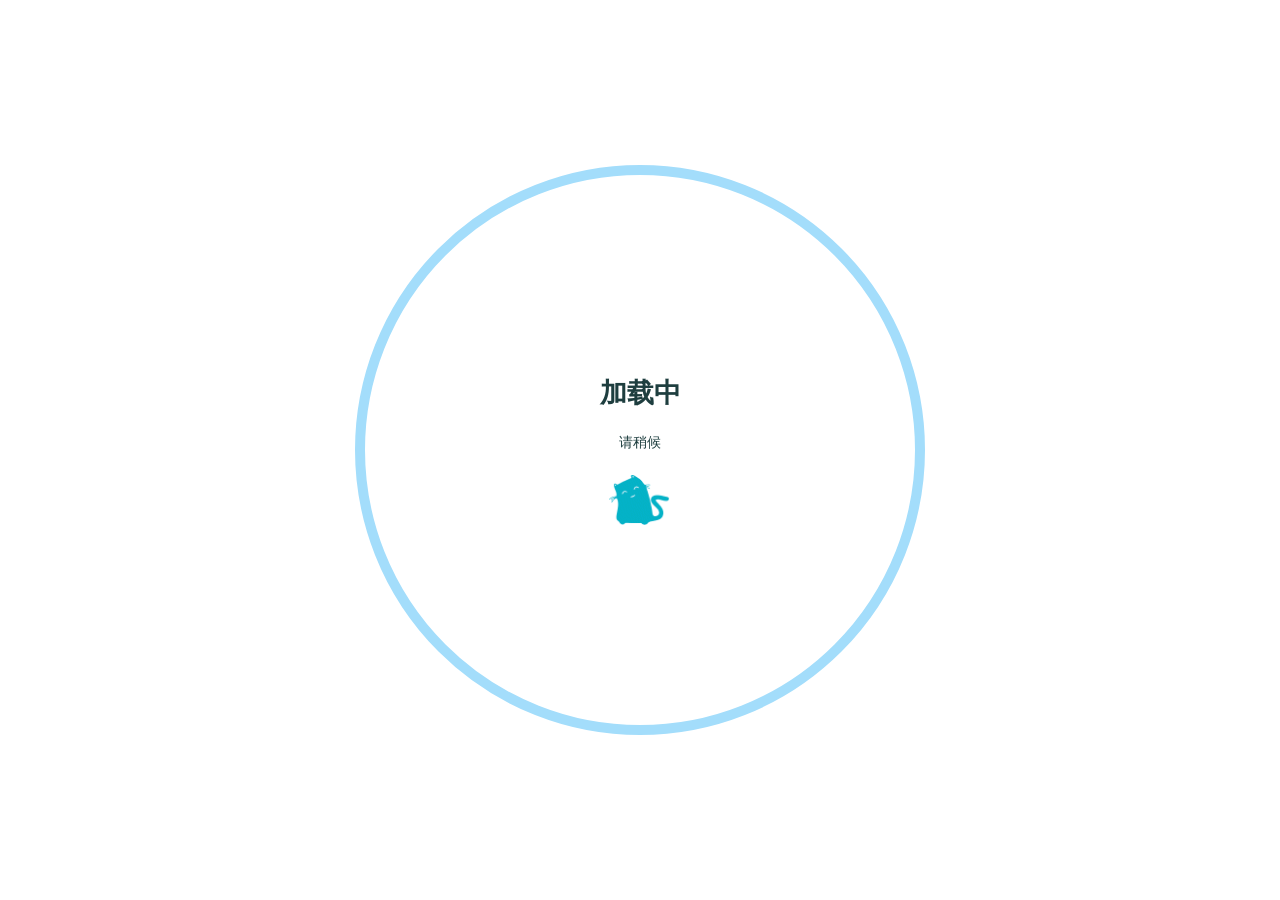
<file: about/index.html>
<!DOCTYPE html>
<html lang="zh-CN">
<head>
    <meta charset="utf-8" />
    <title>关于 | Qiszy</title>
    <meta name="author" content="Qiszy" />
    <meta name="description" content="道阻且长，行则将至" />
    <meta name="keywords" content="" />
    <meta
        name="viewport"
        content="width=device-width, initial-scale=1.0, maximum-scale=1.0, user-scalable=0"
    />
    <link rel="icon" href="/images/avatar-profile.jpg" />
    <link rel="preconnect" href="https://s4.zstatic.net" />
<script src="https://s4.zstatic.net/ajax/libs/vue/3.3.7/vue.global.prod.min.js"></script>
<link rel="stylesheet" href="https://s4.zstatic.net/ajax/libs/font-awesome/6.4.2/css/all.min.css" />
<link rel="preconnect" href="https://fonts.googleapis.cn" />
<link rel="preconnect" href="https://fonts.gstatic.cn" crossorigin />
<link
    rel="stylesheet"
    href="https://fonts.googleapis.cn/css2?family=Fira+Code:wght@400;500;600;700&family=Lexend:wght@400;500;600;700;800;900&family=Noto+Sans+SC:wght@400;500;600;700;800;900&display=swap"
/>
<script> const mixins = {}; </script>

<script src="https://polyfill.alicdn.com/v3/polyfill.min.js?features=default"></script>


<script src="https://s4.zstatic.net/ajax/libs/highlight.js/11.9.0/highlight.min.js"></script>
<script src="https://s4.zstatic.net/ajax/libs/highlightjs-line-numbers.js/2.8.0/highlightjs-line-numbers.min.js"></script>
<link
    rel="stylesheet"
    href="https://s4.zstatic.net/ajax/libs/highlight.js/11.9.0/styles/github.min.css"
/>
<script src="/js/lib/highlight.js"></script>



<script src="/js/lib/preview.js"></script>






<link rel="stylesheet" href="/css/main.css?v=1779888638434" />

<meta name="generator" content="Hexo 7.3.0"></head>
<body>
    <div id="layout">
        <transition name="fade">
            <div id="loading" v-show="loading">
                <div id="loading-circle">
                    <h2>加载中</h2>
                    <p>请稍候</p>
                    <img src="/images/loading.gif" />
                </div>
            </div>
        </transition>
        <div id="menu" :class="{ hidden: hiddenMenu, 'menu-color': menuColor}">
    <nav id="desktop-menu">
        <a class="title" href="/">
            <span>QISZY</span>
        </a>
        
        <a href="/">
            <i class="fa-solid fa-house fa-fw"></i>
            <span>&ensp;首页</span>
        </a>
        
        <a href="/archives">
            <i class="fa-solid fa-box-archive fa-fw"></i>
            <span>&ensp;归档</span>
        </a>
        
        <a href="/tags">
            <i class="fa-solid fa-tags fa-fw"></i>
            <span>&ensp;标签</span>
        </a>
        
        <a href="/about">
            <i class="fa-solid fa-id-card fa-fw"></i>
            <span>&ensp;关于</span>
        </a>
        
        <a href="/links">
            <i class="fa-solid fa-link fa-fw"></i>
            <span>&ensp;友链</span>
        </a>
        
    </nav>
    <nav id="mobile-menu">
        <div class="title" @click="showMenuItems = !showMenuItems">
            <i class="fa-solid fa-bars fa-fw"></i>
            <span>&emsp;QISZY</span>
        </div>
        <transition name="slide">
            <div class="items" v-show="showMenuItems">
                
                <a href="/">
                    <div class="item">
                        <div style="min-width: 20px; max-width: 50px; width: 10%">
                            <i class="fa-solid fa-house fa-fw"></i>
                        </div>
                        <div style="min-width: 100px; max-width: 150%; width: 20%">首页</div>
                    </div>
                </a>
                
                <a href="/archives">
                    <div class="item">
                        <div style="min-width: 20px; max-width: 50px; width: 10%">
                            <i class="fa-solid fa-box-archive fa-fw"></i>
                        </div>
                        <div style="min-width: 100px; max-width: 150%; width: 20%">归档</div>
                    </div>
                </a>
                
                <a href="/tags">
                    <div class="item">
                        <div style="min-width: 20px; max-width: 50px; width: 10%">
                            <i class="fa-solid fa-tags fa-fw"></i>
                        </div>
                        <div style="min-width: 100px; max-width: 150%; width: 20%">标签</div>
                    </div>
                </a>
                
                <a href="/about">
                    <div class="item">
                        <div style="min-width: 20px; max-width: 50px; width: 10%">
                            <i class="fa-solid fa-id-card fa-fw"></i>
                        </div>
                        <div style="min-width: 100px; max-width: 150%; width: 20%">关于</div>
                    </div>
                </a>
                
                <a href="/links">
                    <div class="item">
                        <div style="min-width: 20px; max-width: 50px; width: 10%">
                            <i class="fa-solid fa-link fa-fw"></i>
                        </div>
                        <div style="min-width: 100px; max-width: 150%; width: 20%">友链</div>
                    </div>
                </a>
                
            </div>
        </transition>
    </nav>
</div>
<transition name="fade">
    <div id="menu-curtain" @click="showMenuItems = !showMenuItems" v-show="showMenuItems"></div>
</transition>

        <div id="main" :class="loading ? 'into-enter-from': 'into-enter-active'">
            <div class="article">
    <div>
        <h1>关于</h1>
    </div>
    <div class="info">
        <span class="date">
            <span class="icon">
                <i class="fa-solid fa-calendar fa-fw"></i>
            </span>
            2026/5/23
        </span>
        
        
    </div>
    
    <div class="content" v-pre>
        <p>这里会记录学习、题解整理和日常折腾笔记。</p>

    </div>
    
    
</div>

            <footer id="footer">
    <div id="footer-wrap">
        <div>
            &copy;
            2026 - 2026 Qiszy
            <span id="footer-icon">
                <i class="fa-solid fa-font-awesome fa-fw"></i>
            </span>
            &commat;Qiszy
        </div>
        <div>
            基于 <a target="_blank" rel="noopener" href="https://hexo.io">Hexo</a> 与
            <a target="_blank" rel="noopener" href="https://github.com/theme-particlex/hexo-theme-particlex">ParticleX</a>
        </div>
        
    </div>
</footer>

        </div>
        
        <transition name="fade">
            <div id="preview" ref="preview" v-show="previewShow">
                <img id="preview-content" ref="previewContent" />
            </div>
        </transition>
        
    </div>
    <script src="/js/main.js"></script>
    
</body>
</html>
</file>
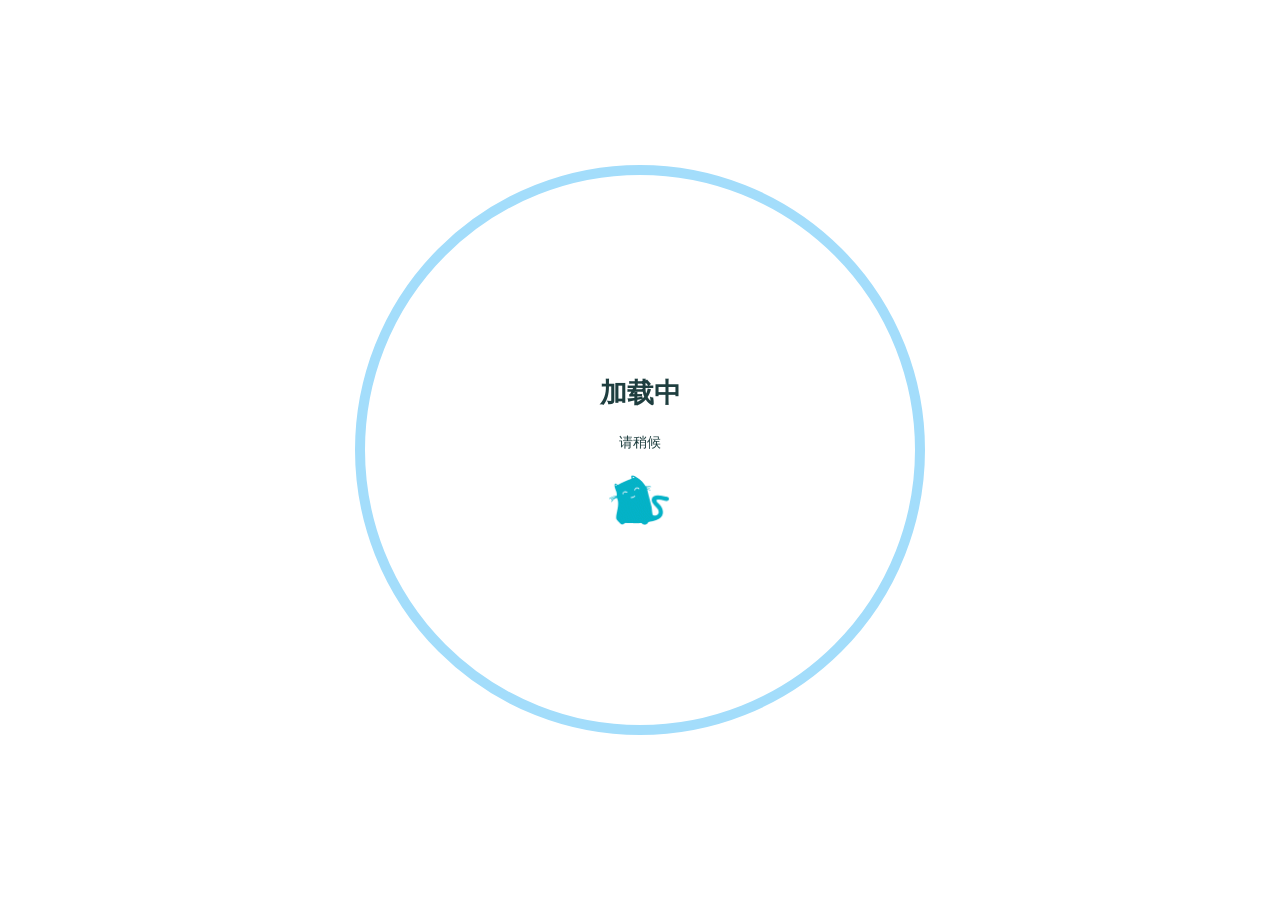
<file: archives/index.html>
<!DOCTYPE html>
<html lang="zh-CN">
<head>
    <meta charset="utf-8" />
    <title>归档 | Qiszy</title>
    <meta name="author" content="Qiszy" />
    <meta name="description" content="道阻且长，行则将至" />
    <meta name="keywords" content="" />
    <meta
        name="viewport"
        content="width=device-width, initial-scale=1.0, maximum-scale=1.0, user-scalable=0"
    />
    <link rel="icon" href="/images/avatar-profile.jpg" />
    <link rel="preconnect" href="https://s4.zstatic.net" />
<script src="https://s4.zstatic.net/ajax/libs/vue/3.3.7/vue.global.prod.min.js"></script>
<link rel="stylesheet" href="https://s4.zstatic.net/ajax/libs/font-awesome/6.4.2/css/all.min.css" />
<link rel="preconnect" href="https://fonts.googleapis.cn" />
<link rel="preconnect" href="https://fonts.gstatic.cn" crossorigin />
<link
    rel="stylesheet"
    href="https://fonts.googleapis.cn/css2?family=Fira+Code:wght@400;500;600;700&family=Lexend:wght@400;500;600;700;800;900&family=Noto+Sans+SC:wght@400;500;600;700;800;900&display=swap"
/>
<script> const mixins = {}; </script>

<script src="https://polyfill.alicdn.com/v3/polyfill.min.js?features=default"></script>


<script src="https://s4.zstatic.net/ajax/libs/highlight.js/11.9.0/highlight.min.js"></script>
<script src="https://s4.zstatic.net/ajax/libs/highlightjs-line-numbers.js/2.8.0/highlightjs-line-numbers.min.js"></script>
<link
    rel="stylesheet"
    href="https://s4.zstatic.net/ajax/libs/highlight.js/11.9.0/styles/github.min.css"
/>
<script src="/js/lib/highlight.js"></script>



<script src="/js/lib/preview.js"></script>






<link rel="stylesheet" href="/css/main.css?v=1779888638435" />

<meta name="generator" content="Hexo 7.3.0"></head>
<body>
    <div id="layout">
        <transition name="fade">
            <div id="loading" v-show="loading">
                <div id="loading-circle">
                    <h2>加载中</h2>
                    <p>请稍候</p>
                    <img src="/images/loading.gif" />
                </div>
            </div>
        </transition>
        <div id="menu" :class="{ hidden: hiddenMenu, 'menu-color': menuColor}">
    <nav id="desktop-menu">
        <a class="title" href="/">
            <span>QISZY</span>
        </a>
        
        <a href="/">
            <i class="fa-solid fa-house fa-fw"></i>
            <span>&ensp;首页</span>
        </a>
        
        <a href="/archives">
            <i class="fa-solid fa-box-archive fa-fw"></i>
            <span>&ensp;归档</span>
        </a>
        
        <a href="/tags">
            <i class="fa-solid fa-tags fa-fw"></i>
            <span>&ensp;标签</span>
        </a>
        
        <a href="/about">
            <i class="fa-solid fa-id-card fa-fw"></i>
            <span>&ensp;关于</span>
        </a>
        
        <a href="/links">
            <i class="fa-solid fa-link fa-fw"></i>
            <span>&ensp;友链</span>
        </a>
        
    </nav>
    <nav id="mobile-menu">
        <div class="title" @click="showMenuItems = !showMenuItems">
            <i class="fa-solid fa-bars fa-fw"></i>
            <span>&emsp;QISZY</span>
        </div>
        <transition name="slide">
            <div class="items" v-show="showMenuItems">
                
                <a href="/">
                    <div class="item">
                        <div style="min-width: 20px; max-width: 50px; width: 10%">
                            <i class="fa-solid fa-house fa-fw"></i>
                        </div>
                        <div style="min-width: 100px; max-width: 150%; width: 20%">首页</div>
                    </div>
                </a>
                
                <a href="/archives">
                    <div class="item">
                        <div style="min-width: 20px; max-width: 50px; width: 10%">
                            <i class="fa-solid fa-box-archive fa-fw"></i>
                        </div>
                        <div style="min-width: 100px; max-width: 150%; width: 20%">归档</div>
                    </div>
                </a>
                
                <a href="/tags">
                    <div class="item">
                        <div style="min-width: 20px; max-width: 50px; width: 10%">
                            <i class="fa-solid fa-tags fa-fw"></i>
                        </div>
                        <div style="min-width: 100px; max-width: 150%; width: 20%">标签</div>
                    </div>
                </a>
                
                <a href="/about">
                    <div class="item">
                        <div style="min-width: 20px; max-width: 50px; width: 10%">
                            <i class="fa-solid fa-id-card fa-fw"></i>
                        </div>
                        <div style="min-width: 100px; max-width: 150%; width: 20%">关于</div>
                    </div>
                </a>
                
                <a href="/links">
                    <div class="item">
                        <div style="min-width: 20px; max-width: 50px; width: 10%">
                            <i class="fa-solid fa-link fa-fw"></i>
                        </div>
                        <div style="min-width: 100px; max-width: 150%; width: 20%">友链</div>
                    </div>
                </a>
                
            </div>
        </transition>
    </nav>
</div>
<transition name="fade">
    <div id="menu-curtain" @click="showMenuItems = !showMenuItems" v-show="showMenuItems"></div>
</transition>

        <div id="main" :class="loading ? 'into-enter-from': 'into-enter-active'">
            
<div id="archives">
    <div class="archive-hub">
        <div class="archive-hub-copy">
            <h2>归档分类</h2>
            <p>按时间线浏览文章，也可以从分类快速进入。</p>
        </div>
        <div class="categories-tags archive-category-links">
            <span>
                <a href="/archives" style="background: linear-gradient(120deg, #9abbf7 0%, #ffbbf4 100%)">
                    <span class="icon">
                        <i class="fa-solid fa-layer-group fa-fw"></i>
                    </span>
                    全部 · 1
                </a>
            </span>
            
            
            
            <span>
                <a href="/categories/web%E5%AE%89%E5%85%A8/" style="background: #00a596">
                    <span class="icon">
                        <i class="fa-solid fa-bookmark fa-fw"></i>
                    </span>
                    web安全 · 1
                </a>
            </span>
            
        </div>
    </div>
    
    <div id="timeline-wrap" ref="timeline">
        
        <div class="timeline" data-title="第一篇文章">
            <div class="timeline-tail"></div>
            <div class="timeline-content">
                <div class="item-time">2026/5/23</div>
                <a href="/2026/05/23/hello-world/">
                    <h3>第一篇文章</h3>
                </a>
                <div class="info">
                    
                    <span class="category">
                        <a href="/categories/web%E5%AE%89%E5%85%A8/">
                            <span class="icon">
                                <i class="fa-solid fa-bookmark fa-fw"></i>
                            </span>
                            web安全
                        </a>
                    </span>
                    
                    
                    <span class="tags">
                        <span class="icon">
                            <i class="fa-solid fa-tags fa-fw"></i>
                        </span>
                        
                        
                        <span class="tag">
                            
                            <a href="/tags/GitHub-Pages/" style="color: #03a9f4">
                                GitHub Pages
                            </a>
                        </span>
                        
                    </span>
                    
                </div>
            </div>
        </div>
        
    </div>
</div>

            <footer id="footer">
    <div id="footer-wrap">
        <div>
            &copy;
            2026 - 2026 Qiszy
            <span id="footer-icon">
                <i class="fa-solid fa-font-awesome fa-fw"></i>
            </span>
            &commat;Qiszy
        </div>
        <div>
            基于 <a target="_blank" rel="noopener" href="https://hexo.io">Hexo</a> 与
            <a target="_blank" rel="noopener" href="https://github.com/theme-particlex/hexo-theme-particlex">ParticleX</a>
        </div>
        
    </div>
</footer>

        </div>
        
        <transition name="fade">
            <div id="preview" ref="preview" v-show="previewShow">
                <img id="preview-content" ref="previewContent" />
            </div>
        </transition>
        
    </div>
    <script src="/js/main.js"></script>
    
</body>
</html>
</file>
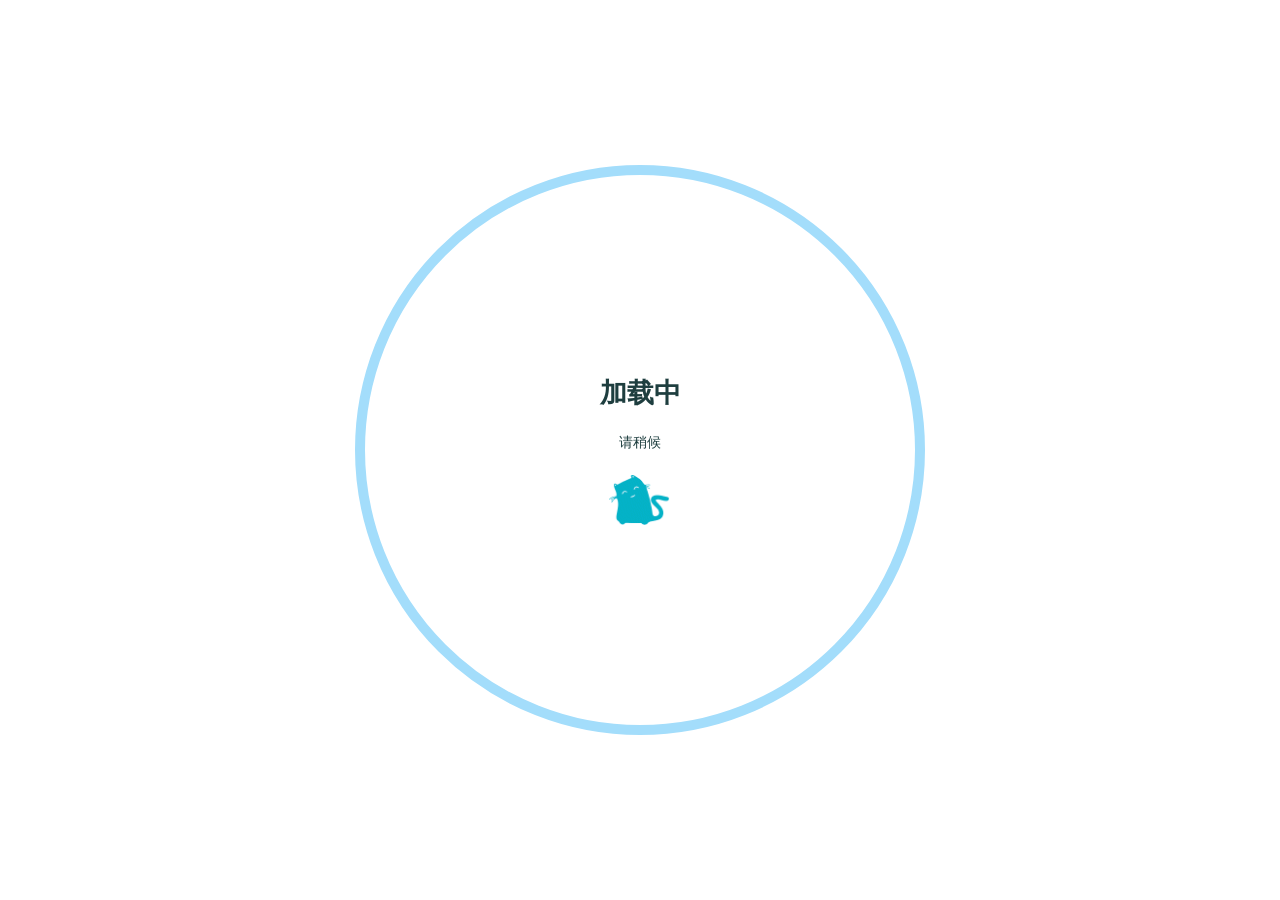
<file: categories/index.html>
<!DOCTYPE html>
<html lang="zh-CN">
<head>
    <meta charset="utf-8" />
    <title>分类 | Qiszy</title>
    <meta name="author" content="Qiszy" />
    <meta name="description" content="道阻且长，行则将至" />
    <meta name="keywords" content="" />
    <meta
        name="viewport"
        content="width=device-width, initial-scale=1.0, maximum-scale=1.0, user-scalable=0"
    />
    <link rel="icon" href="/images/avatar-profile.jpg" />
    <link rel="preconnect" href="https://s4.zstatic.net" />
<script src="https://s4.zstatic.net/ajax/libs/vue/3.3.7/vue.global.prod.min.js"></script>
<link rel="stylesheet" href="https://s4.zstatic.net/ajax/libs/font-awesome/6.4.2/css/all.min.css" />
<link rel="preconnect" href="https://fonts.googleapis.cn" />
<link rel="preconnect" href="https://fonts.gstatic.cn" crossorigin />
<link
    rel="stylesheet"
    href="https://fonts.googleapis.cn/css2?family=Fira+Code:wght@400;500;600;700&family=Lexend:wght@400;500;600;700;800;900&family=Noto+Sans+SC:wght@400;500;600;700;800;900&display=swap"
/>
<script> const mixins = {}; </script>

<script src="https://polyfill.alicdn.com/v3/polyfill.min.js?features=default"></script>


<script src="https://s4.zstatic.net/ajax/libs/highlight.js/11.9.0/highlight.min.js"></script>
<script src="https://s4.zstatic.net/ajax/libs/highlightjs-line-numbers.js/2.8.0/highlightjs-line-numbers.min.js"></script>
<link
    rel="stylesheet"
    href="https://s4.zstatic.net/ajax/libs/highlight.js/11.9.0/styles/github.min.css"
/>
<script src="/js/lib/highlight.js"></script>



<script src="/js/lib/preview.js"></script>






<link rel="stylesheet" href="/css/main.css?v=1779888638433" />

<meta name="generator" content="Hexo 7.3.0"></head>
<body>
    <div id="layout">
        <transition name="fade">
            <div id="loading" v-show="loading">
                <div id="loading-circle">
                    <h2>加载中</h2>
                    <p>请稍候</p>
                    <img src="/images/loading.gif" />
                </div>
            </div>
        </transition>
        <div id="menu" :class="{ hidden: hiddenMenu, 'menu-color': menuColor}">
    <nav id="desktop-menu">
        <a class="title" href="/">
            <span>QISZY</span>
        </a>
        
        <a href="/">
            <i class="fa-solid fa-house fa-fw"></i>
            <span>&ensp;首页</span>
        </a>
        
        <a href="/archives">
            <i class="fa-solid fa-box-archive fa-fw"></i>
            <span>&ensp;归档</span>
        </a>
        
        <a href="/tags">
            <i class="fa-solid fa-tags fa-fw"></i>
            <span>&ensp;标签</span>
        </a>
        
        <a href="/about">
            <i class="fa-solid fa-id-card fa-fw"></i>
            <span>&ensp;关于</span>
        </a>
        
        <a href="/links">
            <i class="fa-solid fa-link fa-fw"></i>
            <span>&ensp;友链</span>
        </a>
        
    </nav>
    <nav id="mobile-menu">
        <div class="title" @click="showMenuItems = !showMenuItems">
            <i class="fa-solid fa-bars fa-fw"></i>
            <span>&emsp;QISZY</span>
        </div>
        <transition name="slide">
            <div class="items" v-show="showMenuItems">
                
                <a href="/">
                    <div class="item">
                        <div style="min-width: 20px; max-width: 50px; width: 10%">
                            <i class="fa-solid fa-house fa-fw"></i>
                        </div>
                        <div style="min-width: 100px; max-width: 150%; width: 20%">首页</div>
                    </div>
                </a>
                
                <a href="/archives">
                    <div class="item">
                        <div style="min-width: 20px; max-width: 50px; width: 10%">
                            <i class="fa-solid fa-box-archive fa-fw"></i>
                        </div>
                        <div style="min-width: 100px; max-width: 150%; width: 20%">归档</div>
                    </div>
                </a>
                
                <a href="/tags">
                    <div class="item">
                        <div style="min-width: 20px; max-width: 50px; width: 10%">
                            <i class="fa-solid fa-tags fa-fw"></i>
                        </div>
                        <div style="min-width: 100px; max-width: 150%; width: 20%">标签</div>
                    </div>
                </a>
                
                <a href="/about">
                    <div class="item">
                        <div style="min-width: 20px; max-width: 50px; width: 10%">
                            <i class="fa-solid fa-id-card fa-fw"></i>
                        </div>
                        <div style="min-width: 100px; max-width: 150%; width: 20%">关于</div>
                    </div>
                </a>
                
                <a href="/links">
                    <div class="item">
                        <div style="min-width: 20px; max-width: 50px; width: 10%">
                            <i class="fa-solid fa-link fa-fw"></i>
                        </div>
                        <div style="min-width: 100px; max-width: 150%; width: 20%">友链</div>
                    </div>
                </a>
                
            </div>
        </transition>
    </nav>
</div>
<transition name="fade">
    <div id="menu-curtain" @click="showMenuItems = !showMenuItems" v-show="showMenuItems"></div>
</transition>

        <div id="main" :class="loading ? 'into-enter-from': 'into-enter-active'">
            <div id="archives">
    
    <div class="categories-tags">
        
        
        
        <span>
            <a href="/categories/web%E5%AE%89%E5%85%A8/" style="background: #00a596">
                <span class="icon">
                    <i class="fa-solid fa-bookmark fa-fw"></i>
                </span>
                web安全
            </a>
        </span>
        
        
    </div>
    
</div>

            <footer id="footer">
    <div id="footer-wrap">
        <div>
            &copy;
            2026 - 2026 Qiszy
            <span id="footer-icon">
                <i class="fa-solid fa-font-awesome fa-fw"></i>
            </span>
            &commat;Qiszy
        </div>
        <div>
            基于 <a target="_blank" rel="noopener" href="https://hexo.io">Hexo</a> 与
            <a target="_blank" rel="noopener" href="https://github.com/theme-particlex/hexo-theme-particlex">ParticleX</a>
        </div>
        
    </div>
</footer>

        </div>
        
        <transition name="fade">
            <div id="preview" ref="preview" v-show="previewShow">
                <img id="preview-content" ref="previewContent" />
            </div>
        </transition>
        
    </div>
    <script src="/js/main.js"></script>
    
</body>
</html>
</file>
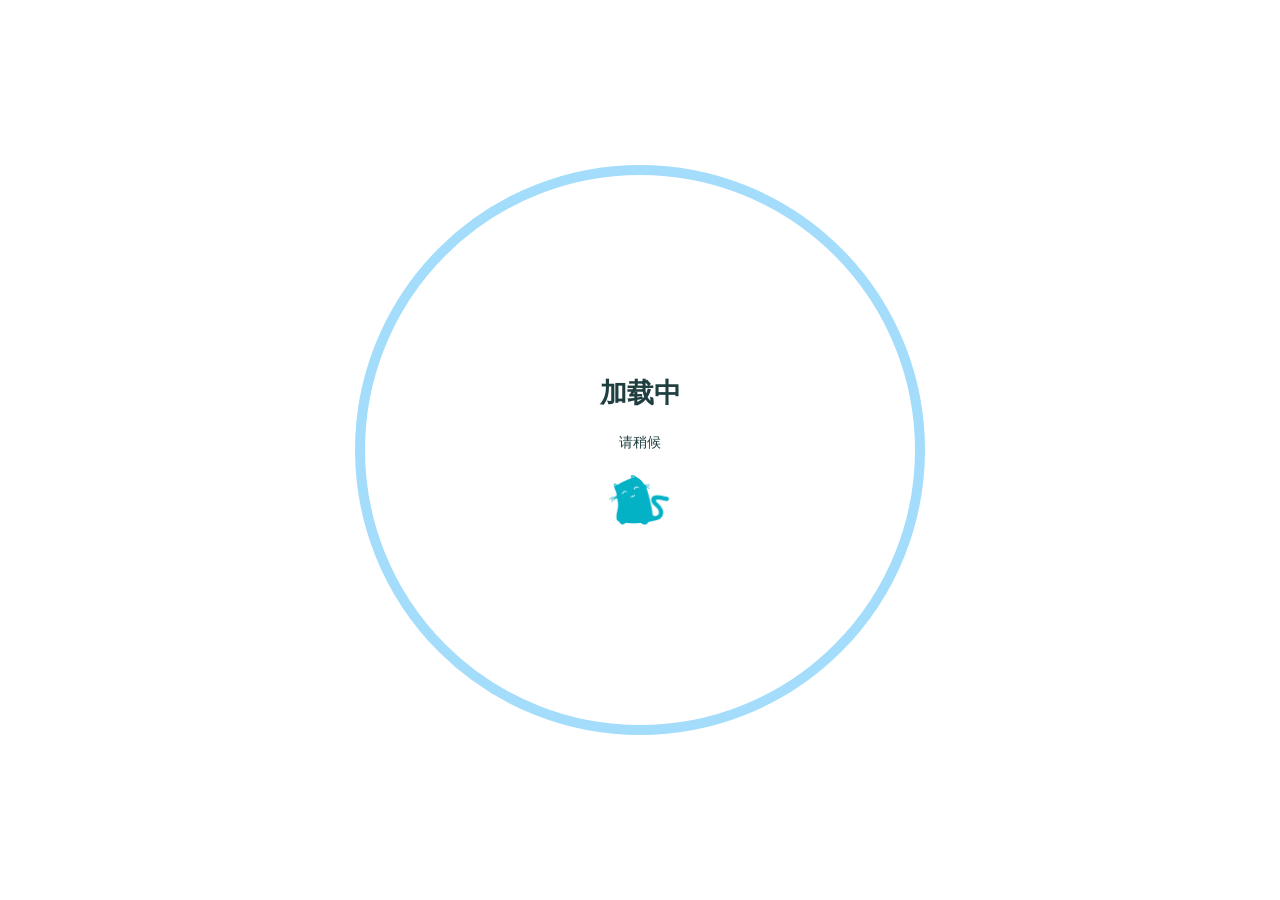
<file: categories/web安全/index.html>
<!DOCTYPE html>
<html lang="zh-CN">
<head>
    <meta charset="utf-8" />
    <title>分类: web安全 | Qiszy</title>
    <meta name="author" content="Qiszy" />
    <meta name="description" content="道阻且长，行则将至" />
    <meta name="keywords" content="" />
    <meta
        name="viewport"
        content="width=device-width, initial-scale=1.0, maximum-scale=1.0, user-scalable=0"
    />
    <link rel="icon" href="/images/avatar-profile.jpg" />
    <link rel="preconnect" href="https://s4.zstatic.net" />
<script src="https://s4.zstatic.net/ajax/libs/vue/3.3.7/vue.global.prod.min.js"></script>
<link rel="stylesheet" href="https://s4.zstatic.net/ajax/libs/font-awesome/6.4.2/css/all.min.css" />
<link rel="preconnect" href="https://fonts.googleapis.cn" />
<link rel="preconnect" href="https://fonts.gstatic.cn" crossorigin />
<link
    rel="stylesheet"
    href="https://fonts.googleapis.cn/css2?family=Fira+Code:wght@400;500;600;700&family=Lexend:wght@400;500;600;700;800;900&family=Noto+Sans+SC:wght@400;500;600;700;800;900&display=swap"
/>
<script> const mixins = {}; </script>

<script src="https://polyfill.alicdn.com/v3/polyfill.min.js?features=default"></script>


<script src="https://s4.zstatic.net/ajax/libs/highlight.js/11.9.0/highlight.min.js"></script>
<script src="https://s4.zstatic.net/ajax/libs/highlightjs-line-numbers.js/2.8.0/highlightjs-line-numbers.min.js"></script>
<link
    rel="stylesheet"
    href="https://s4.zstatic.net/ajax/libs/highlight.js/11.9.0/styles/github.min.css"
/>
<script src="/js/lib/highlight.js"></script>



<script src="/js/lib/preview.js"></script>






<link rel="stylesheet" href="/css/main.css?v=1779888638436" />

<meta name="generator" content="Hexo 7.3.0"></head>
<body>
    <div id="layout">
        <transition name="fade">
            <div id="loading" v-show="loading">
                <div id="loading-circle">
                    <h2>加载中</h2>
                    <p>请稍候</p>
                    <img src="/images/loading.gif" />
                </div>
            </div>
        </transition>
        <div id="menu" :class="{ hidden: hiddenMenu, 'menu-color': menuColor}">
    <nav id="desktop-menu">
        <a class="title" href="/">
            <span>QISZY</span>
        </a>
        
        <a href="/">
            <i class="fa-solid fa-house fa-fw"></i>
            <span>&ensp;首页</span>
        </a>
        
        <a href="/archives">
            <i class="fa-solid fa-box-archive fa-fw"></i>
            <span>&ensp;归档</span>
        </a>
        
        <a href="/tags">
            <i class="fa-solid fa-tags fa-fw"></i>
            <span>&ensp;标签</span>
        </a>
        
        <a href="/about">
            <i class="fa-solid fa-id-card fa-fw"></i>
            <span>&ensp;关于</span>
        </a>
        
        <a href="/links">
            <i class="fa-solid fa-link fa-fw"></i>
            <span>&ensp;友链</span>
        </a>
        
    </nav>
    <nav id="mobile-menu">
        <div class="title" @click="showMenuItems = !showMenuItems">
            <i class="fa-solid fa-bars fa-fw"></i>
            <span>&emsp;QISZY</span>
        </div>
        <transition name="slide">
            <div class="items" v-show="showMenuItems">
                
                <a href="/">
                    <div class="item">
                        <div style="min-width: 20px; max-width: 50px; width: 10%">
                            <i class="fa-solid fa-house fa-fw"></i>
                        </div>
                        <div style="min-width: 100px; max-width: 150%; width: 20%">首页</div>
                    </div>
                </a>
                
                <a href="/archives">
                    <div class="item">
                        <div style="min-width: 20px; max-width: 50px; width: 10%">
                            <i class="fa-solid fa-box-archive fa-fw"></i>
                        </div>
                        <div style="min-width: 100px; max-width: 150%; width: 20%">归档</div>
                    </div>
                </a>
                
                <a href="/tags">
                    <div class="item">
                        <div style="min-width: 20px; max-width: 50px; width: 10%">
                            <i class="fa-solid fa-tags fa-fw"></i>
                        </div>
                        <div style="min-width: 100px; max-width: 150%; width: 20%">标签</div>
                    </div>
                </a>
                
                <a href="/about">
                    <div class="item">
                        <div style="min-width: 20px; max-width: 50px; width: 10%">
                            <i class="fa-solid fa-id-card fa-fw"></i>
                        </div>
                        <div style="min-width: 100px; max-width: 150%; width: 20%">关于</div>
                    </div>
                </a>
                
                <a href="/links">
                    <div class="item">
                        <div style="min-width: 20px; max-width: 50px; width: 10%">
                            <i class="fa-solid fa-link fa-fw"></i>
                        </div>
                        <div style="min-width: 100px; max-width: 150%; width: 20%">友链</div>
                    </div>
                </a>
                
            </div>
        </transition>
    </nav>
</div>
<transition name="fade">
    <div id="menu-curtain" @click="showMenuItems = !showMenuItems" v-show="showMenuItems"></div>
</transition>

        <div id="main" :class="loading ? 'into-enter-from': 'into-enter-active'">
            <div id="archives">
    
    <div class="categories-tags">
        
        
        
        <span>
            <a href="/categories/web%E5%AE%89%E5%85%A8/" style="background: linear-gradient(120deg, #9abbf7 0%, #ffbbf4 100%)">
                <span class="icon">
                    <i class="fa-solid fa-bookmark fa-fw"></i>
                </span>
                web安全
            </a>
        </span>
        
        
        
        
    </div>
    
    <div class="timeline">
        <div class="timeline-tail"></div>
        <div class="timeline-content">
            <div class="item-time">2026/5/23</div>
            <a href="/2026/05/23/hello-world/">
                <h3>第一篇文章</h3>
            </a>
            <div class="info">
                
                <span class="category">
                    <a href="/categories/web%E5%AE%89%E5%85%A8/">
                        <span class="icon">
                            <i class="fa-solid fa-bookmark fa-fw"></i>
                        </span>
                        web安全
                    </a>
                </span>
                
                
                <span class="tags">
                    <span class="icon">
                        <i class="fa-solid fa-tags fa-fw"></i>
                    </span>
                    
                    
                    <span class="tag">
                        
                        <a href="/tags/GitHub-Pages/" style="color: #03a9f4">
                            GitHub Pages
                        </a>
                    </span>
                    
                </span>
                
            </div>
        </div>
    </div>
    
</div>

            <footer id="footer">
    <div id="footer-wrap">
        <div>
            &copy;
            2026 - 2026 Qiszy
            <span id="footer-icon">
                <i class="fa-solid fa-font-awesome fa-fw"></i>
            </span>
            &commat;Qiszy
        </div>
        <div>
            基于 <a target="_blank" rel="noopener" href="https://hexo.io">Hexo</a> 与
            <a target="_blank" rel="noopener" href="https://github.com/theme-particlex/hexo-theme-particlex">ParticleX</a>
        </div>
        
    </div>
</footer>

        </div>
        
        <transition name="fade">
            <div id="preview" ref="preview" v-show="previewShow">
                <img id="preview-content" ref="previewContent" />
            </div>
        </transition>
        
    </div>
    <script src="/js/main.js"></script>
    
</body>
</html>
</file>
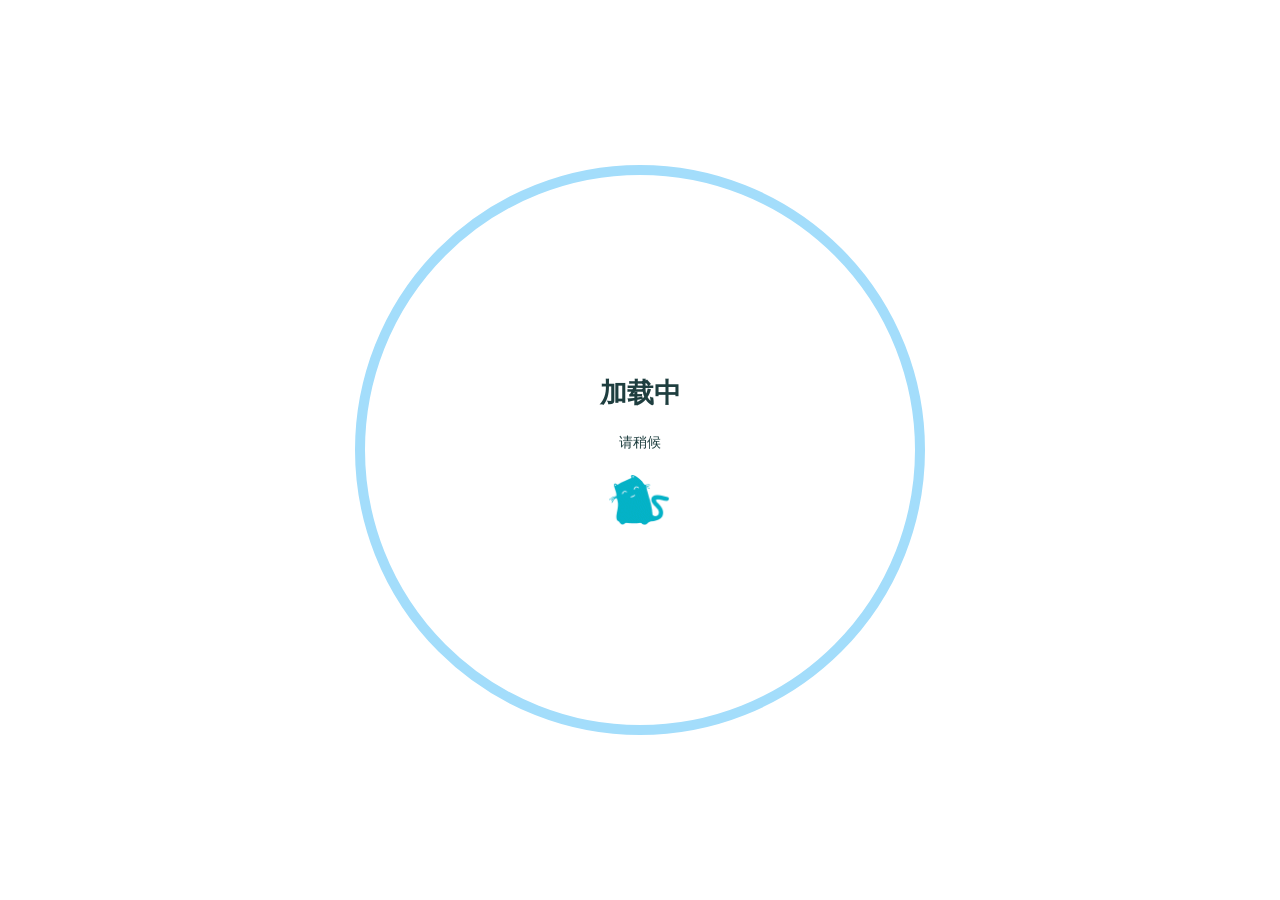
<file: tags/web安全/index.html>
<!DOCTYPE html>
<html lang="zh-CN">
<head>
    <meta charset="utf-8" />
    <title>标签: web安全 | Qiszy</title>
    <meta name="author" content="Qiszy" />
    <meta name="description" content="道阻且长，行则将至" />
    <meta name="keywords" content="" />
    <meta
        name="viewport"
        content="width=device-width, initial-scale=1.0, maximum-scale=1.0, user-scalable=0"
    />
    <link rel="icon" href="/images/avatar-profile.jpg" />
    <link rel="preconnect" href="https://s4.zstatic.net" />
<script src="https://s4.zstatic.net/ajax/libs/vue/3.3.7/vue.global.prod.min.js"></script>
<link rel="stylesheet" href="https://s4.zstatic.net/ajax/libs/font-awesome/6.4.2/css/all.min.css" />
<link rel="preconnect" href="https://fonts.googleapis.cn" />
<link rel="preconnect" href="https://fonts.gstatic.cn" crossorigin />
<link
    rel="stylesheet"
    href="https://fonts.googleapis.cn/css2?family=Fira+Code:wght@400;500;600;700&family=Lexend:wght@400;500;600;700;800;900&family=Noto+Sans+SC:wght@400;500;600;700;800;900&display=swap"
/>
<script> const mixins = {}; </script>

<script src="https://polyfill.alicdn.com/v3/polyfill.min.js?features=default"></script>


<script src="https://s4.zstatic.net/ajax/libs/highlight.js/11.9.0/highlight.min.js"></script>
<script src="https://s4.zstatic.net/ajax/libs/highlightjs-line-numbers.js/2.8.0/highlightjs-line-numbers.min.js"></script>
<link
    rel="stylesheet"
    href="https://s4.zstatic.net/ajax/libs/highlight.js/11.9.0/styles/github.min.css"
/>
<script src="/js/lib/highlight.js"></script>



<script src="/js/lib/preview.js"></script>






<link rel="stylesheet" href="/css/main.css" />

<meta name="generator" content="Hexo 7.3.0"></head>
<body>
    <div id="layout">
        <transition name="fade">
            <div id="loading" v-show="loading">
                <div id="loading-circle">
                    <h2>加载中</h2>
                    <p>请稍候</p>
                    <img src="/images/loading.gif" />
                </div>
            </div>
        </transition>
        <div id="menu" :class="{ hidden: hiddenMenu, 'menu-color': menuColor}">
    <nav id="desktop-menu">
        <a class="title" href="/">
            <span>QISZY</span>
        </a>
        
        <a href="/">
            <i class="fa-solid fa-house fa-fw"></i>
            <span>&ensp;首页</span>
        </a>
        
        <a href="/archives">
            <i class="fa-solid fa-box-archive fa-fw"></i>
            <span>&ensp;归档</span>
        </a>
        
        <a href="/tags">
            <i class="fa-solid fa-tags fa-fw"></i>
            <span>&ensp;标签</span>
        </a>
        
        <a href="/about">
            <i class="fa-solid fa-id-card fa-fw"></i>
            <span>&ensp;关于</span>
        </a>
        
        <a href="/links">
            <i class="fa-solid fa-link fa-fw"></i>
            <span>&ensp;友链</span>
        </a>
        
    </nav>
    <nav id="mobile-menu">
        <div class="title" @click="showMenuItems = !showMenuItems">
            <i class="fa-solid fa-bars fa-fw"></i>
            <span>&emsp;QISZY</span>
        </div>
        <transition name="slide">
            <div class="items" v-show="showMenuItems">
                
                <a href="/">
                    <div class="item">
                        <div style="min-width: 20px; max-width: 50px; width: 10%">
                            <i class="fa-solid fa-house fa-fw"></i>
                        </div>
                        <div style="min-width: 100px; max-width: 150%; width: 20%">首页</div>
                    </div>
                </a>
                
                <a href="/archives">
                    <div class="item">
                        <div style="min-width: 20px; max-width: 50px; width: 10%">
                            <i class="fa-solid fa-box-archive fa-fw"></i>
                        </div>
                        <div style="min-width: 100px; max-width: 150%; width: 20%">归档</div>
                    </div>
                </a>
                
                <a href="/tags">
                    <div class="item">
                        <div style="min-width: 20px; max-width: 50px; width: 10%">
                            <i class="fa-solid fa-tags fa-fw"></i>
                        </div>
                        <div style="min-width: 100px; max-width: 150%; width: 20%">标签</div>
                    </div>
                </a>
                
                <a href="/about">
                    <div class="item">
                        <div style="min-width: 20px; max-width: 50px; width: 10%">
                            <i class="fa-solid fa-id-card fa-fw"></i>
                        </div>
                        <div style="min-width: 100px; max-width: 150%; width: 20%">关于</div>
                    </div>
                </a>
                
                <a href="/links">
                    <div class="item">
                        <div style="min-width: 20px; max-width: 50px; width: 10%">
                            <i class="fa-solid fa-link fa-fw"></i>
                        </div>
                        <div style="min-width: 100px; max-width: 150%; width: 20%">友链</div>
                    </div>
                </a>
                
            </div>
        </transition>
    </nav>
</div>
<transition name="fade">
    <div id="menu-curtain" @click="showMenuItems = !showMenuItems" v-show="showMenuItems"></div>
</transition>

        <div id="main" :class="loading ? 'into-enter-from': 'into-enter-active'">
            <div id="archives">
    
    <div class="categories-tags">
        
        
        
        <span>
            <a href="/tags/web%E5%AE%89%E5%85%A8/" style="background: linear-gradient(120deg, #9abbf7 0%, #ffbbf4 100%)">
                <span class="icon">
                    <i class="fa-solid fa-tags fa-fw"></i>
                </span>
                web安全
            </a>
        </span>
        
        
        
        
    </div>
    
    <div class="timeline">
        <div class="timeline-tail"></div>
        <div class="timeline-content">
            <div class="item-time">2026/5/23</div>
            <a href="/2026/05/23/hello-world/">
                <h3>第一篇文章</h3>
            </a>
            <div class="info">
                
                <span class="category">
                    <a href="/categories/web%E5%AE%89%E5%85%A8/">
                        <span class="icon">
                            <i class="fa-solid fa-bookmark fa-fw"></i>
                        </span>
                        web安全
                    </a>
                </span>
                
                
                <span class="tags">
                    <span class="icon">
                        <i class="fa-solid fa-tags fa-fw"></i>
                    </span>
                    
                    
                    <span class="tag">
                        
                        <a href="/tags/web%E5%AE%89%E5%85%A8/" style="color: #03a9f4">
                            web安全
                        </a>
                    </span>
                    
                </span>
                
            </div>
        </div>
    </div>
    
</div>

            <footer id="footer">
    <div id="footer-wrap">
        <div>
            &copy;
            2026 - 2026 Qiszy
            <span id="footer-icon">
                <i class="fa-solid fa-font-awesome fa-fw"></i>
            </span>
            &commat;Qiszy
        </div>
        <div>
            基于 <a target="_blank" rel="noopener" href="https://hexo.io">Hexo</a> 与
            <a target="_blank" rel="noopener" href="https://github.com/theme-particlex/hexo-theme-particlex">ParticleX</a>
        </div>
        
    </div>
</footer>

        </div>
        
        <transition name="fade">
            <div id="preview" ref="preview" v-show="previewShow">
                <img id="preview-content" ref="previewContent" />
            </div>
        </transition>
        
    </div>
    <script src="/js/main.js"></script>
    
</body>
</html>
</file>
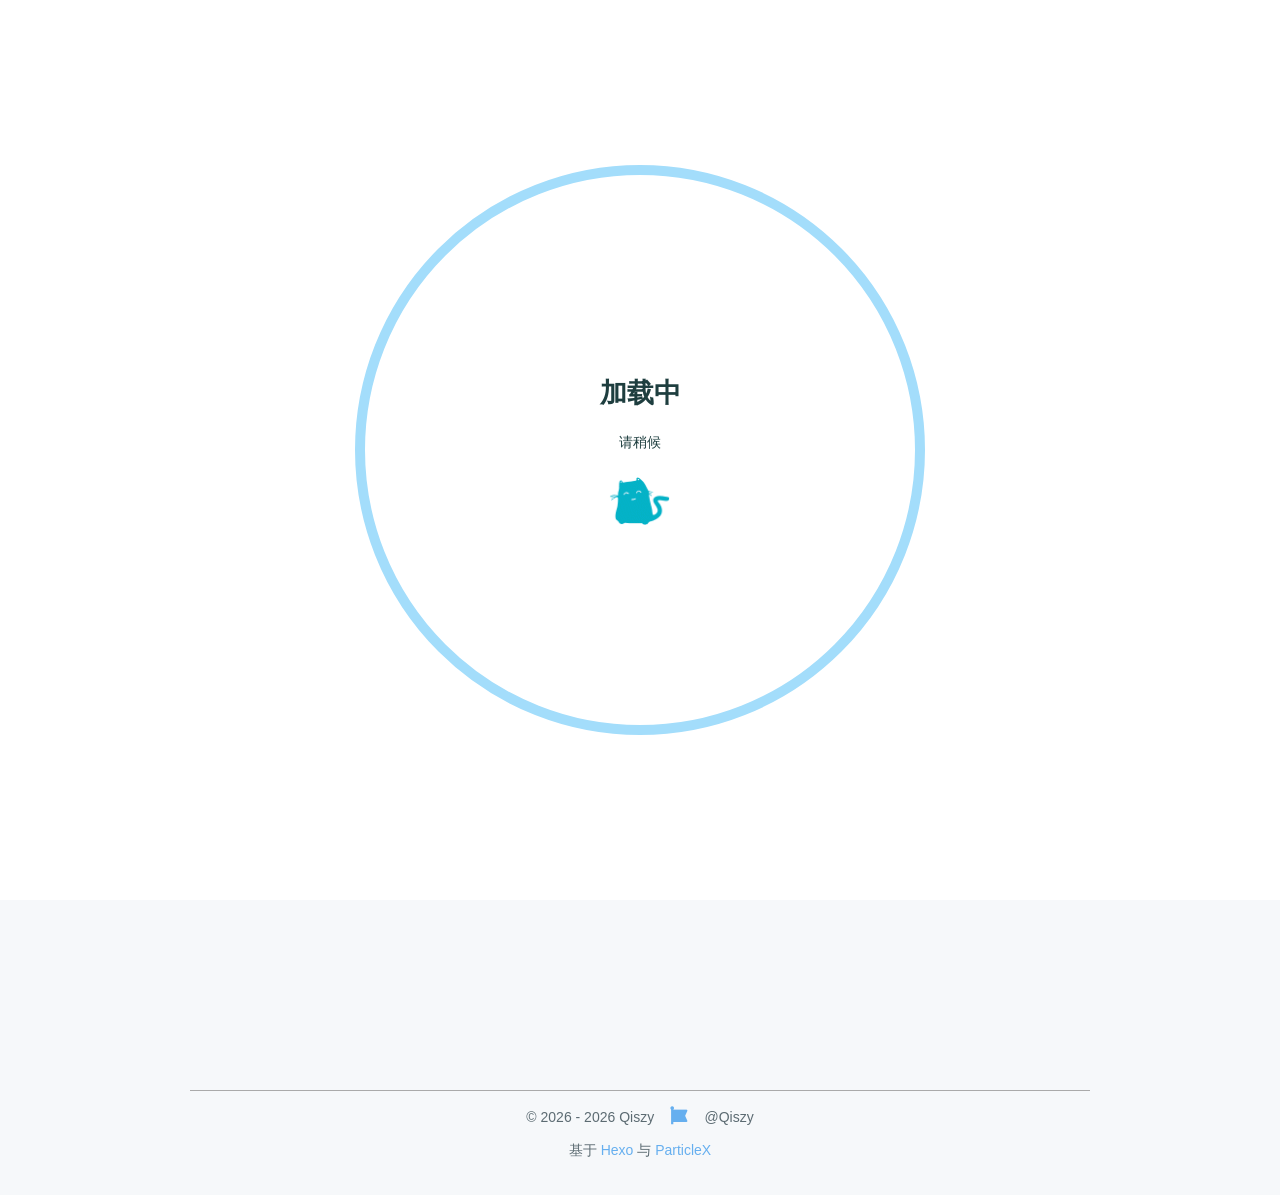
<file: 2026/05/23/hello-world/index.html>
<!DOCTYPE html>
<html lang="zh-CN">
<head>
    <meta charset="utf-8" />
    <title>第一篇文章 | Qiszy</title>
    <meta name="author" content="Qiszy" />
    <meta name="description" content="道阻且长，行则将至" />
    <meta name="keywords" content="" />
    <meta
        name="viewport"
        content="width=device-width, initial-scale=1.0, maximum-scale=1.0, user-scalable=0"
    />
    <link rel="icon" href="/images/avatar-profile.jpg" />
    <link rel="preconnect" href="https://s4.zstatic.net" />
<script src="https://s4.zstatic.net/ajax/libs/vue/3.3.7/vue.global.prod.min.js"></script>
<link rel="stylesheet" href="https://s4.zstatic.net/ajax/libs/font-awesome/6.4.2/css/all.min.css" />
<link rel="preconnect" href="https://fonts.googleapis.cn" />
<link rel="preconnect" href="https://fonts.gstatic.cn" crossorigin />
<link
    rel="stylesheet"
    href="https://fonts.googleapis.cn/css2?family=Fira+Code:wght@400;500;600;700&family=Lexend:wght@400;500;600;700;800;900&family=Noto+Sans+SC:wght@400;500;600;700;800;900&display=swap"
/>
<script> const mixins = {}; </script>

<script src="https://polyfill.alicdn.com/v3/polyfill.min.js?features=default"></script>


<script src="https://s4.zstatic.net/ajax/libs/highlight.js/11.9.0/highlight.min.js"></script>
<script src="https://s4.zstatic.net/ajax/libs/highlightjs-line-numbers.js/2.8.0/highlightjs-line-numbers.min.js"></script>
<link
    rel="stylesheet"
    href="https://s4.zstatic.net/ajax/libs/highlight.js/11.9.0/styles/github.min.css"
/>
<script src="/js/lib/highlight.js"></script>



<script src="/js/lib/preview.js"></script>










<link rel="stylesheet" href="/css/main.css?v=1779888638435" />

<meta name="generator" content="Hexo 7.3.0"></head>
<body>
    <div id="layout">
        <transition name="fade">
            <div id="loading" v-show="loading">
                <div id="loading-circle">
                    <h2>加载中</h2>
                    <p>请稍候</p>
                    <img src="/images/loading.gif" />
                </div>
            </div>
        </transition>
        <div id="menu" :class="{ hidden: hiddenMenu, 'menu-color': menuColor}">
    <nav id="desktop-menu">
        <a class="title" href="/">
            <span>QISZY</span>
        </a>
        
        <a href="/">
            <i class="fa-solid fa-house fa-fw"></i>
            <span>&ensp;首页</span>
        </a>
        
        <a href="/archives">
            <i class="fa-solid fa-box-archive fa-fw"></i>
            <span>&ensp;归档</span>
        </a>
        
        <a href="/tags">
            <i class="fa-solid fa-tags fa-fw"></i>
            <span>&ensp;标签</span>
        </a>
        
        <a href="/about">
            <i class="fa-solid fa-id-card fa-fw"></i>
            <span>&ensp;关于</span>
        </a>
        
        <a href="/links">
            <i class="fa-solid fa-link fa-fw"></i>
            <span>&ensp;友链</span>
        </a>
        
    </nav>
    <nav id="mobile-menu">
        <div class="title" @click="showMenuItems = !showMenuItems">
            <i class="fa-solid fa-bars fa-fw"></i>
            <span>&emsp;QISZY</span>
        </div>
        <transition name="slide">
            <div class="items" v-show="showMenuItems">
                
                <a href="/">
                    <div class="item">
                        <div style="min-width: 20px; max-width: 50px; width: 10%">
                            <i class="fa-solid fa-house fa-fw"></i>
                        </div>
                        <div style="min-width: 100px; max-width: 150%; width: 20%">首页</div>
                    </div>
                </a>
                
                <a href="/archives">
                    <div class="item">
                        <div style="min-width: 20px; max-width: 50px; width: 10%">
                            <i class="fa-solid fa-box-archive fa-fw"></i>
                        </div>
                        <div style="min-width: 100px; max-width: 150%; width: 20%">归档</div>
                    </div>
                </a>
                
                <a href="/tags">
                    <div class="item">
                        <div style="min-width: 20px; max-width: 50px; width: 10%">
                            <i class="fa-solid fa-tags fa-fw"></i>
                        </div>
                        <div style="min-width: 100px; max-width: 150%; width: 20%">标签</div>
                    </div>
                </a>
                
                <a href="/about">
                    <div class="item">
                        <div style="min-width: 20px; max-width: 50px; width: 10%">
                            <i class="fa-solid fa-id-card fa-fw"></i>
                        </div>
                        <div style="min-width: 100px; max-width: 150%; width: 20%">关于</div>
                    </div>
                </a>
                
                <a href="/links">
                    <div class="item">
                        <div style="min-width: 20px; max-width: 50px; width: 10%">
                            <i class="fa-solid fa-link fa-fw"></i>
                        </div>
                        <div style="min-width: 100px; max-width: 150%; width: 20%">友链</div>
                    </div>
                </a>
                
            </div>
        </transition>
    </nav>
</div>
<transition name="fade">
    <div id="menu-curtain" @click="showMenuItems = !showMenuItems" v-show="showMenuItems"></div>
</transition>

        <div id="main" :class="loading ? 'into-enter-from': 'into-enter-active'">
            <div class="article">
    <div>
        <h1>第一篇文章</h1>
    </div>
    <div class="info">
        <span class="date">
            <span class="icon">
                <i class="fa-solid fa-calendar fa-fw"></i>
            </span>
            2026/5/23
        </span>
        
        <span class="category">
            <a href="/categories/web%E5%AE%89%E5%85%A8/">
                <span class="icon">
                    <i class="fa-solid fa-bookmark fa-fw"></i>
                </span>
                web安全
            </a>
        </span>
        
        
        <span class="tags">
            <span class="icon">
                <i class="fa-solid fa-tags fa-fw"></i>
            </span>
            
            
            <span class="tag">
                
                <a href="/tags/GitHub-Pages/" style="color: #ff7d73">
                    GitHub Pages
                </a>
            </span>
            
        </span>
        
    </div>
    
    <div class="content" v-pre>
        <p>这里是我的个人博客，主要记录学习、折腾和喜欢的内容。</p>
<h2 id="常用命令"><a href="#常用命令" class="headerlink" title="常用命令"></a>常用命令</h2><h3 id="新建文章"><a href="#新建文章" class="headerlink" title="新建文章"></a>新建文章</h3><pre><code class="bash">hexo new &quot;文章标题&quot;
</code></pre>
<h3 id="本地预览"><a href="#本地预览" class="headerlink" title="本地预览"></a>本地预览</h3><pre><code class="bash">hexo server
</code></pre>
<h3 id="生成静态页面"><a href="#生成静态页面" class="headerlink" title="生成静态页面"></a>生成静态页面</h3><pre><code class="bash">hexo generate
</code></pre>
<h3 id="部署到-GitHub-Pages"><a href="#部署到-GitHub-Pages" class="headerlink" title="部署到 GitHub Pages"></a>部署到 GitHub Pages</h3><pre><code class="bash">hexo deploy
</code></pre>
<p>后面我会继续把这里整理成自己的文章和页面。</p>

    </div>
    
    
    
    
    
    
    
</div>

            <footer id="footer">
    <div id="footer-wrap">
        <div>
            &copy;
            2026 - 2026 Qiszy
            <span id="footer-icon">
                <i class="fa-solid fa-font-awesome fa-fw"></i>
            </span>
            &commat;Qiszy
        </div>
        <div>
            基于 <a target="_blank" rel="noopener" href="https://hexo.io">Hexo</a> 与
            <a target="_blank" rel="noopener" href="https://github.com/theme-particlex/hexo-theme-particlex">ParticleX</a>
        </div>
        
    </div>
</footer>

        </div>
        
        <transition name="fade">
            <div id="preview" ref="preview" v-show="previewShow">
                <img id="preview-content" ref="previewContent" />
            </div>
        </transition>
        
    </div>
    <script src="/js/main.js"></script>
    
    




    
</body>
</html>
</file>
<file: css/main.css>
#archives {
    margin: auto;
    margin-top: 100px;
    padding: 20px;
}
#archives .categories-tags {
    margin: auto;
    margin-bottom: 50px;
    max-width: 900px;
    text-align: center;
    width: 100%;
}
#archives .categories-tags span {
    display: inline-block;
    margin: 10px;
}
#archives .categories-tags span .icon {
    color: #fff;
    margin-left: 0;
    margin-right: 10px;
}
#archives .categories-tags span a {
    border: #ffffff80 1px solid;
    border-radius: 10px;
    color: #fff;
    padding: 10px 15px;
    transition: background 0.25s, border 0.25s, color 0.25s;
}
#archives .categories-tags span a:hover {
    background: #fff !important;
    border: #a5c2f5 1px solid;
    color: #5c6b72;
}
#archives .category,
#archives .tags .tag,
.article .info .category,
.article .info .tags,
.article .info .tags .tag {
    display: inline-block;
    margin-right: 10px;
}
.site-tag-list {
    align-items: center;
    display: flex;
    flex-wrap: wrap;
    gap: 10px 12px;
}
.site-tag-chip {
    align-items: center;
    background: linear-gradient(135deg, #16bdd6 0%, #17b6d5 100%);
    border: 1px solid rgba(129, 243, 255, 0.42);
    border-radius: 14px;
    box-shadow: 0 10px 22px rgba(39, 188, 214, 0.18);
    color: #fff !important;
    display: inline-flex;
    font-size: 14px;
    font-weight: 700;
    gap: 8px;
    line-height: 1;
    padding: 10px 16px;
    transition: box-shadow 0.26s ease, transform 0.26s ease, filter 0.26s ease;
}
.site-tag-chip i,
.site-tag-chip .icon {
    color: inherit !important;
    margin: 0;
}
.site-tag-chip:hover {
    box-shadow: 0 14px 28px rgba(33, 186, 212, 0.24);
    color: #fff !important;
    filter: brightness(1.03);
    opacity: 1;
    transform: translateY(-3px);
}
.site-tag-chip-compact {
    border-radius: 999px;
    font-size: 12px;
    gap: 6px;
    padding: 8px 12px;
}
.site-tag-chip-ghost {
    background: linear-gradient(135deg, rgba(22, 189, 214, 0.12) 0%, rgba(23, 182, 213, 0.18) 100%);
    border-color: rgba(74, 203, 225, 0.24);
    box-shadow: none;
    color: #1eaec6 !important;
}
.site-tag-chip-ghost:hover {
    box-shadow: 0 12px 24px rgba(33, 186, 212, 0.14);
    color: #0fa6c0 !important;
}
.site-tag-chip-count {
    align-items: center;
    background: rgba(255, 255, 255, 0.24);
    border-radius: 999px;
    display: inline-flex;
    font-size: 11px;
    font-style: normal;
    font-weight: 800;
    height: 22px;
    justify-content: center;
    min-width: 22px;
    padding: 0 7px;
}
#archives h3 {
    margin: 10px 0;
}
.archive-hub {
    margin: 0 auto 36px;
    max-width: 900px;
}
.archive-hub-copy {
    margin-bottom: 18px;
}
.archive-hub-copy h2 {
    margin: 0 0 8px;
}
.archive-hub-copy p {
    color: #6f8391;
    margin: 0;
}
.archive-category-links {
    margin-bottom: 0 !important;
    text-align: left !important;
}
.archive-category-links span {
    margin: 8px 10px 8px 0 !important;
}
.archive-category-links span a {
    box-shadow: 0 8px 18px #c5d6ee40;
}
.archive-category-links span a:hover {
    color: #fff !important;
    transform: translateY(-2px);
}
.tags-page {
    display: flex;
    flex-direction: column;
    gap: 26px;
}
.tag-page-hero {
    align-items: center;
    background: linear-gradient(135deg, rgba(255, 255, 255, 0.8) 0%, rgba(240, 247, 255, 0.74) 100%);
    border: 1px solid rgba(205, 221, 246, 0.9);
    border-radius: 26px;
    box-shadow: 0 18px 36px #c5d6eb63;
    -webkit-backdrop-filter: blur(18px);
    backdrop-filter: blur(18px);
    display: flex;
    gap: 20px;
    justify-content: space-between;
    padding: 28px 30px;
}
.tag-page-copy h2 {
    margin: 0 0 10px;
}
.tag-page-copy p {
    color: #738694;
    margin: 0;
}
.tag-page-highlight {
    align-items: center;
    background: linear-gradient(135deg, #19bfd7 0%, #18b5d5 100%);
    border-radius: 16px;
    box-shadow: 0 14px 28px rgba(33, 186, 212, 0.2);
    color: #fff;
    display: inline-flex;
    font-size: 15px;
    font-weight: 700;
    gap: 10px;
    padding: 14px 18px;
}
.tag-cloud-grid {
    display: grid;
    gap: 18px;
    grid-template-columns: repeat(auto-fit, minmax(220px, 1fr));
}
.tag-cloud-card {
    background: linear-gradient(135deg, rgba(255, 255, 255, 0.76) 0%, rgba(241, 248, 255, 0.72) 100%);
    border: 1px solid rgba(205, 221, 246, 0.9);
    border-radius: 22px;
    box-shadow: 0 16px 30px #c5d6eb5c;
    color: #27444c !important;
    display: block;
    padding: 20px 22px;
    transition: background 0.28s ease, border-color 0.28s ease, box-shadow 0.28s ease, transform 0.28s ease;
}
.tag-cloud-card:hover,
.tag-cloud-card.is-active {
    background: linear-gradient(135deg, rgba(26, 191, 215, 0.96) 0%, rgba(23, 181, 213, 0.94) 100%);
    border-color: rgba(129, 243, 255, 0.4);
    box-shadow: 0 20px 34px rgba(33, 186, 212, 0.24);
    color: #fff !important;
    opacity: 1;
    transform: translateY(-4px);
}
.tag-cloud-card-head {
    align-items: center;
    display: flex;
    gap: 12px;
    margin-bottom: 10px;
}
.tag-cloud-icon {
    align-items: center;
    background: rgba(255, 255, 255, 0.82);
    border-radius: 14px;
    color: #14afc9;
    display: inline-flex;
    flex: 0 0 40px;
    height: 40px;
    justify-content: center;
}
.tag-cloud-card strong {
    font-size: 20px;
    line-height: 1.3;
}
.tag-cloud-card small {
    color: #738694;
    display: block;
    font-size: 13px;
}
.tag-cloud-card:hover small,
.tag-cloud-card.is-active small {
    color: rgba(255, 255, 255, 0.92);
}
.tag-page-section-head h3 {
    margin-bottom: 8px;
}
.tag-page-section-head p {
    color: #738694;
    margin: 0;
}
.tag-related-grid {
    display: grid;
    gap: 22px;
}
.tag-related-card {
    background: linear-gradient(135deg, rgba(255, 255, 255, 0.8) 0%, rgba(241, 248, 255, 0.74) 100%);
    border: 1px solid rgba(205, 221, 246, 0.9);
    border-radius: 26px;
    box-shadow: 0 18px 36px #c5d6eb63;
    color: #27444c !important;
    display: grid;
    gap: 0;
    grid-template-columns: minmax(220px, 280px) minmax(0, 1fr);
    overflow: hidden;
    transition: background 0.28s ease, border-color 0.28s ease, box-shadow 0.28s ease, transform 0.28s ease;
}
.tag-related-card:hover {
    background: linear-gradient(135deg, rgba(255, 255, 255, 0.92) 0%, rgba(246, 250, 255, 0.86) 100%);
    border-color: #bfd5fb;
    box-shadow: 0 22px 40px #b9cae57a;
    opacity: 1;
    transform: translateY(-6px);
}
.tag-related-cover {
    display: block;
    height: 100%;
    min-height: 240px;
    object-fit: cover;
    transition: transform 0.42s ease;
    width: 100%;
}
.tag-related-card:hover .tag-related-cover {
    transform: scale(1.05);
}
.tag-related-body {
    display: flex;
    flex-direction: column;
    gap: 16px;
    padding: 28px 30px;
}
.tag-related-meta {
    color: #738694;
    display: flex;
    flex-wrap: wrap;
    gap: 10px 20px;
}
.tag-related-meta span {
    align-items: center;
    display: inline-flex;
    gap: 6px;
}
.tag-related-body h3 {
    color: #66afef;
    font-size: 30px;
    margin: 0;
}
.tag-related-body p {
    color: #5c6b72;
    font-size: 15px;
    line-height: 1.9;
    margin: 0;
}
.tag-page-inline {
    align-items: center;
    background: linear-gradient(135deg, rgba(25, 191, 215, 0.94) 0%, rgba(23, 181, 213, 0.92) 100%);
    border-radius: 14px;
    box-shadow: 0 12px 24px rgba(33, 186, 212, 0.18);
    color: #fff;
    display: inline-flex;
    font-size: 14px;
    font-weight: 700;
    gap: 8px;
    padding: 10px 16px;
    width: fit-content;
}
.tag-page-empty {
    background: linear-gradient(135deg, rgba(255, 255, 255, 0.76) 0%, rgba(241, 248, 255, 0.72) 100%);
    border: 1px dashed rgba(190, 212, 245, 0.94);
    border-radius: 24px;
    color: #738694;
    padding: 22px 24px;
}
.tag-page-empty p {
    margin: 0;
}
#crypto {
    margin: 50px 0;
}
#crypto.failure {
    border-color: #ea4a5a;
    color: #ea4a5a;
}
#crypto.failure:focus {
    box-shadow: 0 0 0 3px #ea4a5a4d;
}
#crypto.success {
    border-color: #34d058;
    color: #34d058;
}
#footer {
    font-size: 14px;
    margin-top: 150px;
    padding-bottom: 20px;
    text-align: center;
    width: 100%;
}
#footer #footer-icon {
    color: #66afef;
    display: inline-block;
    font-size: 18px;
    margin: 0 10px;
}
#footer #footer-wrap {
    border-top: 1px solid #aaa;
    color: #5c6b72;
    margin: auto;
    width: 900px;
}
#footer #footer-wrap div {
    margin: 15px;
}
#home-card {
    align-self: flex-start;
    max-height: none;
    overflow: visible;
    position: sticky;
    top: 10vh;
    width: 300px;
}
#home-card .home-card-stack {
    align-items: stretch;
    box-sizing: border-box;
    display: flex;
    flex-direction: column;
    gap: 22px;
    overflow: visible;
    padding-bottom: 10px;
    width: 100%;
}
#home-card .home-card-stack > * {
    align-self: stretch;
    box-sizing: border-box;
    width: 100%;
}
#home-card #card-style {
    background: linear-gradient(135deg, rgba(255, 255, 255, 0.82) 0%, rgba(241, 248, 255, 0.76) 100%);
    border: 1px solid rgba(205, 221, 246, 0.9);
    box-sizing: border-box;
    border-radius: 28px;
    box-shadow: 0 18px 42px #c5d6eb70;
    -webkit-backdrop-filter: blur(20px);
    backdrop-filter: blur(20px);
    display: flex;
    flex-direction: column;
    justify-content: flex-start;
    overflow: hidden;
    text-align: center;
    transition: background 0.28s ease, border-color 0.28s ease, box-shadow 0.28s ease, transform 0.28s ease;
    width: 100%;
}
#home-card #card-style:hover {
    background: linear-gradient(135deg, rgba(255, 255, 255, 0.92) 0%, rgba(245, 250, 255, 0.88) 100%);
    border-color: #bfd5fb;
    box-shadow: 0 22px 40px #b9cae57a;
    transform: translateY(-6px);
}
#home-card #card-div {
    overflow: visible;
    padding: 30px 0 26px;
}
#home-card #card-div .avatar-stage {
    padding: 10px 0 18px;
    perspective: 1000px;
}
#home-card #card-div .avatar {
    background: linear-gradient(135deg, #ffffff 0%, #dce9ff 100%);
    border: #f1f1f1 solid 4px;
    border-radius: 50%;
    box-shadow:
        0 14px 28px #b8c8e566,
        inset 0 2px 0 #fff;
    height: 140px;
    margin: auto;
    overflow: visible;
    text-align: center;
    transform-style: preserve-3d;
    transition: transform 0.35s ease, box-shadow 0.35s ease;
    width: 140px;
}
#home-card #card-div .avatar::before,
#home-card #card-div .avatar::after {
    border-radius: 50%;
    content: "";
    inset: -10px;
    pointer-events: none;
    position: absolute;
}
#home-card #card-div .avatar::before {
    background: linear-gradient(135deg, rgba(129, 178, 255, 0.26), rgba(255, 164, 215, 0.3));
    filter: blur(12px);
    opacity: 0;
    transform: scale(0.92);
    transition: opacity 0.35s ease, transform 0.35s ease;
}
#home-card #card-div .avatar::after {
    border: 1px solid rgba(133, 181, 255, 0.28);
    inset: -14px;
    opacity: 0;
    transition: opacity 0.35s ease, transform 0.35s ease;
}
#home-card #card-div .avatar img {
    border-radius: 50%;
    height: 100%;
    object-fit: cover;
    transition: transform 0.45s ease, filter 0.45s ease;
    width: 100%;
}
#home-card #card-div .avatar-stage:hover .avatar {
    box-shadow:
        0 22px 40px #adc6ee80,
        inset 0 2px 0 #fff;
    transform: translateY(-6px) rotateX(10deg) rotateY(-10deg);
}
#home-card #card-div .avatar-stage:hover .avatar::before,
#home-card #card-div .avatar-stage:hover .avatar::after {
    opacity: 1;
    transform: scale(1.04);
}
#home-card #card-div .avatar-stage:hover .avatar img {
    filter: saturate(1.08);
    transform: scale(1.08) rotate(-4deg);
}
#home-card #card-div .description {
    margin: 20px auto;
    width: 85%;
}
#home-card #card-div .friend-links .friend-link {
    margin-bottom: 5px;
}
#home-card #card-div .friend-links a {
    border-radius: 5px;
    color: #5c6b72;
    display: block;
    padding: 8px 0;
}
#home-card #card-div .icon-links .icon-link {
    margin: 5px;
}
#home-card #card-div .icon-links a {
    border-radius: 5px;
    color: #5c6b72;
    font-size: 18px;
    padding: 5px;
}
#home-card #card-div .card-directory a:hover,
#home-card #card-div .icon-links a:hover,
#home-card #card-div .friend-links a:hover,
#home-posts .page-current .page-num:hover {
    background: #66afef;
    color: #fff;
}
#home-card #card-div .icon-links,
#home-card #card-div .friend-links,
#home-card #card-div .card-directory {
    border-top: #cdcdcd solid 1px;
    margin: 18px auto 0;
    padding-top: 18px;
    width: 85%;
}
#home-card #card-div .name {
    font-size: 18px;
    font-weight: bold;
    margin: 10px auto 14px;
}
#home-card #card-div .card-directory {
    text-align: left;
}
#home-card #card-div .card-directory-title {
    color: #27444c;
    font-size: 15px;
    font-weight: 700;
    letter-spacing: 0.08em;
    margin-bottom: 14px;
}
#home-card #card-div .card-directory-grid {
    display: grid;
    gap: 10px;
}
#home-card #card-div .card-directory-link {
    align-items: center;
    background: linear-gradient(135deg, #f7fbff 0%, #eef5ff 100%);
    border: 1px solid #d8e6fb;
    border-radius: 18px;
    color: #27444c;
    display: flex;
    gap: 12px;
    padding: 12px 14px;
    transition: background 0.28s ease, border-color 0.28s ease, box-shadow 0.28s ease, transform 0.28s ease;
}
#home-card #card-div .card-directory-link:hover {
    border-color: #bdd3fb;
    box-shadow: 0 12px 24px #bfd0ea52;
    transform: translateY(-3px);
}
#home-card #card-div .card-directory-icon {
    align-items: center;
    background: linear-gradient(135deg, #7cb7ff 0%, #a0c5ff 100%);
    border-radius: 14px;
    color: #fff;
    display: inline-flex;
    flex: 0 0 38px;
    height: 38px;
    justify-content: center;
}
#home-card #card-div .card-directory-body {
    display: flex;
    flex: 1;
    flex-direction: column;
    gap: 2px;
    min-width: 0;
}
#home-card #card-div .card-directory-body strong {
    color: #27444c;
    font-size: 14px;
    line-height: 1.4;
}
#home-card #card-div .card-directory-body small {
    color: #7a8d9b;
    font-size: 12px;
    line-height: 1.5;
}
.card-posts-style {
    background: linear-gradient(135deg, rgba(249, 252, 255, 0.78) 0%, rgba(230, 240, 255, 0.72) 100%);
    border: 1px solid rgba(205, 221, 246, 0.9);
    box-sizing: border-box;
    border-radius: 28px;
    box-shadow: 0 18px 42px #c5d6eb70;
    -webkit-backdrop-filter: blur(20px);
    backdrop-filter: blur(20px);
    overflow: hidden;
    padding: 22px 20px;
    transition: background 0.28s ease, border-color 0.28s ease, box-shadow 0.28s ease, transform 0.28s ease;
    width: 100%;
}
.card-posts-style:hover {
    background: linear-gradient(135deg, rgba(255, 255, 255, 0.88) 0%, rgba(239, 247, 255, 0.82) 100%);
    border-color: #bfd5fb;
    box-shadow: 0 22px 40px #b9cae57a;
    transform: translateY(-6px);
}
.card-posts-header {
    margin-bottom: 16px;
}
.card-posts-title {
    align-items: center;
    display: flex;
    gap: 14px;
}
.card-posts-title-icon {
    align-items: center;
    background: rgba(255, 255, 255, 0.68);
    border-radius: 16px;
    box-shadow: 0 10px 22px #d7e5f65c;
    color: #5f8fda;
    display: inline-flex;
    flex: 0 0 42px;
    font-size: 20px;
    height: 42px;
    justify-content: center;
}
.card-posts-title h3 {
    color: #27444c;
    font-size: 18px;
    margin: 0 0 4px;
}
.card-posts-title p {
    color: #7a8d9b;
    font-size: 12px;
    margin: 0;
}
.card-posts-list {
    display: flex;
    flex-direction: column;
    gap: 12px;
}
.card-post-item {
    align-items: center;
    background: rgba(255, 255, 255, 0.74);
    border: 1px solid rgba(205, 222, 248, 0.95);
    border-radius: 20px;
    color: #3b4045;
    display: flex;
    gap: 12px;
    padding: 12px;
    transition: background 0.28s ease, box-shadow 0.28s ease, transform 0.28s ease;
}
.card-post-item:hover {
    background: rgba(255, 255, 255, 0.94);
    box-shadow: 0 16px 28px #bfd3ee70;
    opacity: 1;
    transform: translateY(-3px);
}
.card-post-cover {
    border-radius: 14px;
    flex: 0 0 58px;
    height: 58px;
    object-fit: cover;
    width: 58px;
}
.card-post-content {
    display: flex;
    flex: 1;
    flex-direction: column;
    gap: 4px;
    min-width: 0;
}
.card-post-content strong {
    color: #27444c;
    display: -webkit-box;
    font-size: 15px;
    line-height: 1.45;
    overflow: hidden;
    -webkit-box-orient: vertical;
    -webkit-line-clamp: 2;
}
.card-post-content small {
    color: #7a8d9b;
    font-size: 12px;
}
.card-post-badge {
    align-self: center;
    background: linear-gradient(135deg, rgba(240, 246, 255, 0.95) 0%, rgba(219, 233, 255, 0.92) 100%);
    border-radius: 999px;
    color: #5d86c9;
    flex-shrink: 0;
    font-size: 11px;
    font-weight: 700;
    padding: 6px 10px;
}
.card-post-empty {
    background: rgba(255, 255, 255, 0.62);
    border: 1px dashed rgba(189, 210, 245, 0.9);
    border-radius: 20px;
    color: #7a8d9b;
    padding: 18px 16px;
}
.card-post-empty p {
    margin: 0;
}
.card-site-style {
    background: linear-gradient(135deg, rgba(249, 252, 255, 0.78) 0%, rgba(230, 240, 255, 0.72) 100%);
    border: 1px solid rgba(205, 221, 246, 0.9);
    box-sizing: border-box;
    border-radius: 28px;
    box-shadow: 0 18px 42px #c5d6eb70;
    -webkit-backdrop-filter: blur(20px);
    backdrop-filter: blur(20px);
    overflow: hidden;
    padding: 22px 20px;
    transition: background 0.28s ease, border-color 0.28s ease, box-shadow 0.28s ease, transform 0.28s ease;
    width: 100%;
}
.card-site-style:hover {
    background: linear-gradient(135deg, rgba(255, 255, 255, 0.88) 0%, rgba(239, 247, 255, 0.82) 100%);
    border-color: #bfd5fb;
    box-shadow: 0 22px 40px #b9cae57a;
    transform: translateY(-6px);
}
.card-site-header {
    margin-bottom: 16px;
}
.card-site-title {
    align-items: center;
    display: flex;
    gap: 14px;
}
.card-site-title-icon {
    align-items: center;
    background: rgba(255, 255, 255, 0.68);
    border-radius: 16px;
    box-shadow: 0 10px 22px #d7e5f65c;
    color: #5f8fda;
    display: inline-flex;
    flex: 0 0 42px;
    font-size: 20px;
    height: 42px;
    justify-content: center;
}
.card-site-title h3 {
    color: #27444c;
    font-size: 18px;
    margin: 0 0 4px;
}
.card-site-title p {
    color: #7a8d9b;
    font-size: 12px;
    margin: 0;
}
.card-site-metrics {
    display: grid;
    gap: 14px;
    padding-top: 2px;
}
.card-site-metric {
    align-items: center;
    background: rgba(255, 255, 255, 0.74);
    border: 1px solid rgba(205, 222, 248, 0.95);
    box-sizing: border-box;
    border-radius: 20px;
    display: flex;
    justify-content: space-between;
    min-height: 74px;
    padding: 16px 18px;
    transition: background 0.28s ease, box-shadow 0.28s ease, transform 0.28s ease;
    width: 100%;
}
.card-site-metric:hover {
    background: rgba(255, 255, 255, 0.94);
    box-shadow: 0 16px 28px #bfd3ee70;
    transform: translateY(-3px);
}
.card-site-label {
    color: #5c6b72;
    font-size: 14px;
    font-weight: 600;
    line-height: 1.45;
    max-width: 68%;
}
.card-site-value {
    color: #27444c;
    font-size: 15px;
    font-weight: 800;
    text-align: right;
}
#home-head {
    display: flex;
    height: 100vh;
    width: 100vw;
}
#home-head #home-background {
    background-position: center;
    background-repeat: no-repeat;
    background-size: cover;
    height: 100vh;
    left: 0;
    position: absolute;
    top: 0;
    width: 100vw;
    z-index: -1;
}
#home-head #home-info .info {
    align-items: center;
    border-radius: 50%;
    display: flex;
    justify-content: center;
    text-align: center;
}
#home-head #home-info .loop:nth-child(1) {
    animation: loop1 10s linear infinite;
    background: #fff;
    border-radius: 38% 62% 63% 37%/41% 44% 56% 59%;
    opacity: 0.3;
    transform: rotate(30deg);
}
#home-head #home-info .loop:nth-child(2) {
    animation: loop2 15s linear infinite;
    background: #fff;
    border-radius: 38% 62% 63% 37%/41% 44% 56% 59%;
    opacity: 0.45;
    transform: rotate(60deg);
}
#home-head #home-info .loop:nth-child(3) {
    animation: loop3 10s linear infinite;
    background: #fff;
    border-radius: 38% 62% 63% 37%/41% 44% 56% 59%;
    opacity: 0.3;
    transform: rotate(90deg);
}
#home-head #home-info .loop:nth-child(4) {
    animation: loop4 15s linear infinite;
    background: #fff;
    border-radius: 38% 62% 63% 37%/41% 44% 56% 59%;
    opacity: 0.45;
    transform: rotate(120deg);
}
#home-head #home-info {
    margin: auto;
}
#home-posts {
    margin: 0;
}
#home-posts .page-current {
    align-items: center;
    display: flex;
    font-weight: bold;
    justify-content: center;
    margin-top: 50px;
    text-align: center;
    width: 100%;
}
#home-posts .page-current .current {
    border-radius: 5px;
    color: #da0a51;
    display: inline-block;
    height: 35px;
    line-height: 35px;
    margin: 0 7px;
    padding: 5px;
    width: 35px;
}
#home-posts .page-current .page-num,
#home-posts .page-current .page-omit {
    border-radius: 5px;
    display: inline-block;
    height: 35px;
    line-height: 35px;
    margin: 0 7px;
    padding: 5px;
    width: 35px;
}
#home-posts .page-current a {
    color: #999;
}
#home-posts .post {
    align-items: stretch;
    background: linear-gradient(135deg, rgba(255, 255, 255, 0.84) 0%, rgba(241, 248, 255, 0.78) 100%);
    border: 1px solid rgba(205, 221, 246, 0.92);
    border-radius: 28px;
    box-shadow: 0 18px 40px #c5d6eb66;
    -webkit-backdrop-filter: blur(18px);
    backdrop-filter: blur(18px);
    display: flex;
    overflow: hidden;
    transition: background 0.28s ease, border-color 0.28s ease, box-shadow 0.28s ease, transform 0.28s ease;
}
#home-posts .post .category-and-date {
    color: #5c6b72;
    display: flex;
    flex-wrap: wrap;
    gap: 10px 22px;
    margin-top: 14px;
    text-align: left;
    width: auto;
}
#home-posts .post .category-and-date .category {
    display: inline-block;
    margin-right: 0;
}
#home-posts .post .category-and-date .category a,
#archives a,
#archives .tag-icon,
#archives .item-time,
#archives .categories-tags span a:hover .icon,
.article .info a {
    color: #5c6b72;
}
#home-posts .post .category-and-date .date,
#archives .tags,
#menu #desktop-menu a span {
    display: inline-block;
}
#home-posts .post .category-and-date .special {
    display: inline-block;
    margin-left: 0;
}
#home-posts .post .go-post {
    align-self: flex-start;
    background: linear-gradient(120deg, #9abbf7 0%, #ffbbf4 100%);
    border: 0;
    border-radius: 999px;
    box-shadow: 0 12px 22px #ffbbf47a;
    color: #fff;
    display: inline-flex;
    font-size: 14px;
    font-weight: bold;
    justify-content: center;
    margin-top: 22px;
    padding: 11px 24px;
    position: static;
    transition: box-shadow 0.25s ease-out, transform 0.25s ease-out;
}
#home-posts .post .go-post:hover {
    box-shadow: 0 14px 26px #9abbf78a;
    transform: translateX(4px);
}
#home-posts .post .post-tags .tag {
    display: inline-block;
    font-weight: bold;
    margin-right: 10px;
}
#home-posts .post .post-tags a {
    font-size: 14px;
}
#home-posts .post .post-tags,
#archives .info,
.article .info {
    line-height: 1.7;
}
#home-posts .post-title {
    color: #66afef;
    font-size: 30px;
    margin: 0;
    text-align: left;
}
#home-posts .post:hover {
    background: linear-gradient(135deg, rgba(255, 255, 255, 0.94) 0%, rgba(246, 250, 255, 0.9) 100%);
    border-color: #bfd5fb;
    box-shadow: 0 22px 40px #b9cae57a;
    transform: translateY(-6px);
}
#home-posts .post-card-reverse {
    flex-direction: row-reverse;
}
#home-posts .post .post-cover {
    background:
        linear-gradient(145deg, rgba(58, 123, 213, 0.18), rgba(255, 255, 255, 0.02)),
        linear-gradient(135deg, #dbeaff 0%, #f6fbff 100%);
    display: block;
    flex: 0 0 38%;
    min-height: 100%;
    overflow: hidden;
}
#home-posts .post .post-cover::after {
    background: linear-gradient(180deg, rgba(15, 34, 53, 0.05) 0%, rgba(15, 34, 53, 0.28) 100%);
    content: "";
    inset: 0;
    position: absolute;
}
#home-posts .post .post-cover img {
    display: block;
    height: 100%;
    min-height: 100%;
    object-fit: cover;
    transition: transform 0.45s ease;
    width: 100%;
}
#home-posts .post:hover .post-cover img {
    transform: scale(1.06);
}
#home-posts .post .post-main {
    display: flex;
    flex: 1;
    flex-direction: column;
    min-width: 0;
    padding: 34px 38px 32px;
}
#home-posts .post .description {
    flex: 1;
    margin-top: 18px;
    padding: 0;
}
#home-posts .post .description .content {
    color: #5c6b72;
    display: -webkit-box;
    font-size: 15px;
    line-height: 1.85;
    overflow: hidden;
    -webkit-box-orient: vertical;
    -webkit-line-clamp: 4;
}
#home-posts .post .description .content > *:first-child {
    margin-top: 0;
}
#home-posts .post .description .content > *:last-child {
    margin-bottom: 0;
}
#home-posts .post .post-tags {
    margin-top: 18px;
}
#home-posts-wrap {
    align-items: flex-start;
    background: transparent;
    border-radius: 10px;
    display: flex;
    margin: auto;
    padding: 8px 20px 20px;
}
#home-posts-wrap,
#archives,
.article,
#footer #footer-wrap {
    box-sizing: border-box;
}
#loading {
    align-items: center;
    background: #fff;
    display: flex;
    flex-direction: column;
    height: 100vh;
    justify-content: center;
    left: 0;
    position: fixed;
    top: 0;
    width: 100vw;
    word-break: keep-all;
    z-index: 2147483647;
}
#loading h2,
#loading p,
#loading img {
    margin: 10px;
}
#loading img {
    border-radius: 0;
    height: 50px;
}
#loading-circle {
    align-items: center;
    border: 10px solid #a3ddfb;
    border-radius: 50%;
    display: flex;
    flex-direction: column;
    height: 50vmin;
    justify-content: center;
    padding: 50px;
    text-align: center;
    width: 50vmin;
}
#main {
    margin-right: calc(100% - 100vw);
}
#menu {
    background: #92cafa;
    -webkit-backdrop-filter: blur(16px);
    backdrop-filter: blur(16px);
    border-bottom: 1px solid rgba(255, 255, 255, 0.2);
    box-shadow: 0 -1px 10px 0 #9e9e9e4d;
    font-weight: bold;
    line-height: 50px;
    position: fixed;
    top: 0;
    transition: background 0.25s ease-out, top 0.25s ease-out;
    width: 100vw;
    z-index: 1004;
}
#menu #desktop-menu {
    align-items: center;
    display: flex;
    gap: 8px;
    height: 50px;
}
#menu #desktop-menu .title {
    color: #555;
    align-items: center;
    border-radius: 999px;
    display: inline-flex;
    gap: 6px;
    height: 38px;
    line-height: 1;
    margin-left: 60px;
    margin-right: 5px;
    padding: 0 14px;
    transition: background 0.28s ease, box-shadow 0.28s ease, color 0.28s ease, transform 0.28s ease;
}
#menu #desktop-menu a {
    color: #555;
    align-items: center;
    border-radius: 999px;
    display: inline-flex;
    gap: 4px;
    height: 38px;
    line-height: 1;
    margin-left: 0;
    padding: 0 14px;
    transition: background 0.28s ease, box-shadow 0.28s ease, color 0.28s ease, transform 0.28s ease;
}
#menu #desktop-menu a i,
#menu #desktop-menu a span,
#menu #desktop-menu .title span {
    transition: transform 0.28s ease, opacity 0.28s ease;
}
#menu #desktop-menu a:hover,
#menu #desktop-menu .title:hover {
    background: rgba(255, 255, 255, 0.18);
    box-shadow:
        inset 0 1px 0 rgba(255, 255, 255, 0.28),
        0 10px 24px rgba(129, 164, 210, 0.16);
    opacity: 1;
    transform: translateY(-1px);
}
#menu #desktop-menu a:hover i,
#menu #desktop-menu .title:hover span {
    transform: translateY(-1px);
}
#menu #desktop-menu a:hover span {
    transform: translateX(1px);
}
#menu #mobile-menu {
    min-height: 50px;
    text-align: center;
}
#menu #mobile-menu .items {
    padding: 10px 0 20px;
    z-index: 1002;
}
#menu #mobile-menu .items .item {
    display: flex;
    justify-content: center;
    margin: auto;
    min-width: 200px;
    width: 80%;
}
#menu #mobile-menu .items a {
    border-radius: 18px;
    color: #555;
    transition: background 0.28s ease, transform 0.28s ease;
}
#menu #mobile-menu .title {
    color: #555;
    cursor: pointer;
    z-index: 1003;
}
#menu #mobile-menu .items a:hover {
    background: rgba(255, 255, 255, 0.14);
    transform: translateY(-1px);
}
#menu-curtain {
    background: #0003;
    height: 100%;
    left: 0;
    position: fixed;
    top: 0;
    width: 100%;
    z-index: 1001;
}
#menu.hidden {
    top: -50px;
}
#menu.menu-color {
    background: #0003;
}
#menu.menu-color #desktop-menu a,
#menu.menu-color #mobile-menu a,
#menu.menu-color #mobile-menu .title {
    color: #fff;
}
#menu.menu-color #desktop-menu .title {
    color: #fff;
}
#menu.menu-color #desktop-menu a:hover,
#menu.menu-color #desktop-menu .title:hover,
#menu.menu-color #mobile-menu .items a:hover {
    background: rgba(255, 255, 255, 0.14);
    box-shadow:
        inset 0 1px 0 rgba(255, 255, 255, 0.22),
        0 12px 24px rgba(18, 28, 48, 0.18);
}
#preview {
    align-items: center;
    background-color: #fffc;
    display: flex;
    height: 100vh;
    justify-content: center;
    left: 0;
    position: fixed;
    top: 0;
    width: 100vw;
    z-index: 1005;
}
#preview-content {
    box-shadow: 0 0 50px 10px #d9d9d980;
    margin: auto;
    max-height: 95%;
    max-width: 95%;
}
#search-bar {
    margin-bottom: 50px;
    z-index: 1000;
}
#timeline-wrap {
    display: flex;
    flex-direction: column-reverse;
}
* {
    margin: 0;
    padding: 0;
    position: relative;
    scrollbar-color: #8ab5ff #e6efff;
    scrollbar-width: thin;
    word-wrap: break-word;
}
.article {
    font-size: 15px;
    margin: auto;
    margin-top: 100px;
    padding: 20px;
}
.article .content {
    margin: 50px 0;
}
.links-page {
    display: flex;
    flex-direction: column;
    gap: 24px;
    margin: 12px auto 0;
    max-width: 840px;
    width: 100%;
}
#links-snow-layer {
    inset: 0;
    overflow: hidden;
    pointer-events: none;
    position: fixed;
    z-index: 1003;
}
.links-snowflake {
    left: 0;
    line-height: 1;
    position: absolute;
    text-shadow:
        0 0 10px rgba(255, 255, 255, 0.9),
        0 0 22px rgba(140, 210, 255, 0.75);
    top: -60px;
    transition-property: transform, opacity;
    transition-timing-function: linear;
    user-select: none;
    will-change: transform, opacity;
}
.links-grid {
    display: grid;
    gap: 34px 52px;
    grid-template-columns: repeat(3, minmax(190px, 205px));
    justify-content: center;
}
.links-grid-compact {
    align-items: stretch;
}
.link-card {
    align-items: center;
    background: linear-gradient(135deg, rgba(249, 252, 255, 0.82) 0%, rgba(233, 242, 255, 0.76) 100%);
    border: 1px solid rgba(205, 221, 246, 0.9);
    border-radius: 20px;
    box-shadow: 0 14px 28px #c5d6eb4a;
    -webkit-backdrop-filter: blur(18px);
    backdrop-filter: blur(18px);
    color: #22313a !important;
    display: flex;
    gap: 12px;
    min-height: 102px;
    overflow: hidden;
    padding: 13px 15px;
    transition: background 0.28s, border-color 0.28s, box-shadow 0.28s, transform 0.28s;
    width: 100%;
}
.link-card:hover {
    background: linear-gradient(135deg, rgba(255, 255, 255, 0.9) 0%, rgba(241, 248, 255, 0.86) 100%);
    border-color: #bfd5fb;
    box-shadow: 0 18px 32px #b9cae55c;
    opacity: 1;
    transform: translateY(-4px);
}
.link-card-avatar,
.link-card-icon {
    border-radius: 15px;
    flex-shrink: 0;
    height: 58px;
    width: 58px;
}
.link-card-avatar-shell {
    align-items: center;
    background: linear-gradient(135deg, #f3f8ff 0%, #dbe8ff 100%);
    border-radius: 18px;
    box-shadow: inset 0 1px 0 #fff, 0 7px 16px #c8d8f236;
    display: flex;
    justify-content: center;
    padding: 4px;
    transition: transform 0.28s ease;
}
.link-card-avatar {
    box-shadow: 0 5px 12px #b9c3d836;
    object-fit: cover;
}
.link-card-icon {
    align-items: center;
    background: linear-gradient(135deg, #5aa9ff 0%, #8d7dff 100%);
    color: #fff;
    display: flex;
    font-size: 34px;
    justify-content: center;
}
.link-card-body {
    min-width: 0;
    width: 100%;
}
.link-card-body h3 {
    color: #22313a;
    font-size: 17px;
    margin-bottom: 4px;
}
.link-card-site {
    color: #7f8e99;
    display: inline-block;
    font-size: 10px;
    font-weight: 700;
    letter-spacing: 0.03em;
    margin-bottom: 0;
}
.link-card-details {
    margin-top: 5px;
    max-height: 0;
    opacity: 0;
    overflow: hidden;
    transform: translateX(10px);
    transition: max-height 0.28s ease, opacity 0.24s ease, transform 0.24s ease;
}
.link-card-details p {
    color: #5d6d7f;
    font-size: 11px;
    line-height: 1.55;
    margin: 0;
    display: -webkit-box;
    -webkit-box-orient: vertical;
    -webkit-line-clamp: 2;
    overflow: hidden;
}
.link-card:hover .link-card-avatar-shell {
    transform: translateX(-8px);
}
.link-card:hover .link-card-details {
    max-height: 54px;
    opacity: 1;
    transform: translateX(0);
}
.article .info .date {
    color: #5c6b72;
    display: inline-block;
    margin-right: 10px;
}
.code-content {
    font-size: 13px;
    line-height: 2;
    overflow: auto;
    padding: 50px 30px 20px;
    white-space: pre;
}
.comment iframe,
body::-webkit-scrollbar-track {
    border-radius: 0;
}
.content {
    transition: opacity 0.25s;
}
.content img,
.content video,
.content audio,
.content iframe {
    display: block;
    margin: 15px auto;
    max-width: 75%;
}
.copycode {
    color: #5c6b72;
    position: absolute;
    right: 0;
    top: 0;
}
.copycode i {
    padding: 15px;
    position: absolute;
    right: 0;
    top: 0;
    transition: transform 0.25s;
}
.copycode.copied i {
    transform: scale(1.25);
}
.copycode.copied i:first-child,
.copycode:not(.copied) i:last-child {
    opacity: 0;
}
.fade-enter-active,
.fade-leave-active {
    transition: opacity 0.3s;
}
.fade-enter-from,
.fade-leave-to {
    opacity: 0;
}
.hljs-ln-code {
    padding-left: 20px !important;
}
.hljs-ln-numbers {
    border-right: 1px solid #ccc;
    color: #ccc;
    padding-right: 10px !important;
    text-align: right;
    vertical-align: top;
}
.icon {
    color: #5c6b72;
    margin-right: 5px;
}
.input {
    background: #f6f8fa;
    border: 1px solid #d0d7de;
    border-radius: 50px;
    box-sizing: border-box;
    color: #000;
    display: block;
    font-size: 15px;
    height: 50px;
    text-indent: 20px;
    transition: background 0.25s, border 0.25s, box-shadow 0.25s;
    width: 100%;
}
.input:focus {
    background: #fff;
    border-color: #0969da;
    box-shadow: 0 0 0 3px #0969da4d;
    outline: none;
}
.input:hover {
    background: #fff;
}
.into-enter-active {
    transition: opacity 0.5s, transform 0.5s;
}
.into-enter-from {
    opacity: 0;
    transform: scale(1.1);
}
.site-toast {
    background: rgba(30, 62, 63, 0.88);
    border-radius: 999px;
    bottom: 28px;
    color: #fff;
    left: 50%;
    max-width: min(90vw, 360px);
    opacity: 0;
    padding: 10px 16px;
    pointer-events: none;
    position: fixed;
    text-align: center;
    transform: translate(-50%, 18px);
    transition: opacity 0.22s, transform 0.22s;
    z-index: 1006;
}
.site-toast.show {
    opacity: 1;
    transform: translate(-50%, 0);
}
.site-click-ripple {
    animation: siteClickRipple 0.72s cubic-bezier(0.2, 0.72, 0.24, 1) forwards;
    background: radial-gradient(
        circle,
        rgba(255, 255, 255, 0.44) 0%,
        rgba(225, 239, 255, 0.22) 24%,
        rgba(174, 210, 255, 0.08) 48%,
        rgba(174, 210, 255, 0) 72%
    );
    border: 1px solid rgba(196, 223, 255, 0.44);
    border-radius: 50%;
    box-shadow:
        0 0 0 0 rgba(187, 217, 255, 0.18),
        0 0 16px rgba(194, 223, 255, 0.14);
    height: 22px;
    left: 0;
    pointer-events: none;
    position: fixed;
    top: 0;
    transform: translate(-50%, -50%) scale(0.12);
    width: 22px;
    z-index: 1006;
}
.site-click-ripple::before,
.site-click-ripple::after {
    border-radius: 50%;
    content: "";
    inset: 50%;
    pointer-events: none;
    position: absolute;
    transform: translate(-50%, -50%);
}
.site-click-ripple::before {
    animation: siteClickRippleGlow 0.72s ease-out forwards;
    background: radial-gradient(circle, rgba(255, 255, 255, 0.88) 0%, rgba(225, 239, 255, 0.5) 58%, rgba(225, 239, 255, 0) 100%);
    box-shadow: 0 0 10px rgba(214, 233, 255, 0.32);
    height: 10px;
    width: 10px;
}
.site-click-ripple::after {
    animation: siteClickRippleRing 0.72s cubic-bezier(0.2, 0.72, 0.24, 1) forwards;
    border: 1.5px solid rgba(196, 222, 255, 0.52);
    box-shadow: 0 0 10px rgba(191, 220, 255, 0.14);
    height: 14px;
    width: 14px;
}
.katex {
    white-space: normal !important;
}
.language {
    background: linear-gradient(to right, #ed6ea0 0%, #ec8c69 100%);
    border-radius: 0 0 10px 10px;
    box-shadow: 1px 1px 0.75rem #ed6ea14d;
    color: #fff;
    font-size: 12px;
    font-weight: bold;
    left: 30px;
    padding: 10px 15px;
    position: absolute;
    top: 0;
}
.page-num,
.icon-link a,
.friend-link a {
    transition: background 0.25s, color 0.25s;
}
.page-num:hover,
.icon-link a:hover,
.friend-link a:hover,
.categories-tags a:hover,
.go-post:hover {
    opacity: 1;
}
.slide-enter-active,
.slide-leave-active {
    transition: margin-top 0.3s, opacity 0.3s;
}
.slide-enter-from,
.slide-leave-to {
    margin-top: -300px;
    opacity: 0;
}
.timeline {
    margin-bottom: 30px;
    transition: margin-top 0.5s, opacity 0.3s, visibility 0.3s;
}
.timeline-content {
    background: linear-gradient(135deg, rgba(255, 255, 255, 0.82) 0%, rgba(241, 248, 255, 0.76) 100%);
    border: 1px solid rgba(205, 221, 246, 0.9);
    border-radius: 18px;
    box-shadow: 0 18px 36px #c5d6eb63;
    -webkit-backdrop-filter: blur(18px);
    backdrop-filter: blur(18px);
    margin-left: 17.5px;
    padding: 28px 34px;
    transition: background 0.28s ease, border-color 0.28s ease, box-shadow 0.28s ease, transform 0.28s ease;
}
.timeline-content:hover {
    background: linear-gradient(135deg, rgba(255, 255, 255, 0.92) 0%, rgba(245, 250, 255, 0.86) 100%);
    border-color: #bfd5fb;
    box-shadow: 0 22px 40px #b9cae57a;
    transform: translateY(-6px);
}
.timeline-tail {
    background: #fff;
    border: 3px solid #a5c2f5;
    border-radius: 50%;
    box-shadow: 0 0 0 6px #edf4ff;
    height: 10px;
    position: absolute;
    width: 10px;
}
#home-head #home-info .info .wrap #home-typed-line {
    align-items: center;
    display: inline-flex;
    flex-wrap: wrap;
    justify-content: center;
    max-width: 18em;
    min-height: 1.6em;
}
#home-head #home-info .info .wrap #home-typed-line .typed-text {
    display: inline;
}
#home-head #home-info .info .wrap #home-typed-line .typed-cursor {
    animation: homeCursorBlink 1s steps(1) infinite;
    background: currentColor;
    border-radius: 999px;
    display: inline-block;
    flex: 0 0 2px;
    height: 1.05em;
    margin-left: 0.25em;
    transform: translateY(1px);
    width: 2px;
}
::-webkit-scrollbar {
    height: 12px;
    width: 12px;
}
::-webkit-scrollbar-thumb {
    background: #8ab5ff
        linear-gradient(
            45deg,
            #fff6 25%,
            transparent 25%,
            transparent 50%,
            #fff6 50%,
            #fff6 75%,
            transparent 75%,
            transparent
        );
    border: 3px solid #e6efff;
    border-radius: 100px;
}
::-webkit-scrollbar-track {
    background: #e6efff;
    border-radius: 100px;
}
::selection {
    background-color: #3392ff2a;
    color: unset;
}
a {
    color: #66afef;
    text-decoration: none;
}
a:hover,
.content .copycode:hover {
    opacity: 0.8;
}
audio,
button,
iframe,
img,
video,
#home-head,
#menu,
.categories-tags a,
.copycode,
.friend-link a,
.go-post,
.hljs-ln-numbers,
.icon-link a,
.katex,
.language,
.page-current {
    user-select: none;
}
b,
strong {
    font-weight: bold;
    line-height: 2.5;
}
blockquote {
    background: #d9e8ff6b;
    border-left: 3px solid #1e3e3f;
    border-radius: 3px;
    margin: 15px 0;
    overflow: auto;
    padding: 0 15px;
}
body {
    background: #f6f8fa;
    color: #1e3e3f;
    font: 500 14px Lexend, "Noto Sans SC", sans-serif;
    overflow-x: hidden;
    width: 100%;
}
code {
    background: #bddcf76b;
    border-radius: 4px;
    line-height: 2.5;
    padding: 4px 8px;
}
h1,
h2,
h3,
h4,
h5,
h6 {
    color: #1e3e3f;
    font-weight: bold;
    margin: 15px 0;
    word-break: keep-all;
}
h1 {
    font-size: 30px;
}
h2 {
    font-size: 27px;
}
h3 {
    font-size: 24px;
}
h4 {
    font-size: 21px;
}
h5 {
    font-size: 18px;
}
h6 {
    font-size: 15px;
}
hr {
    border-style: dashed none none;
    border-width: 1.5px;
}
img,
video,
audio,
iframe {
    border-radius: 10px;
}
mark {
    background: #fff13360;
    border-radius: 4px;
    color: unset;
    line-height: 2.5;
    padding: 4px 8px;
}
p,
ul,
ol {
    line-height: 1.7;
    margin: 15px 0;
}
pre {
    border: 1px solid #ebeef5;
    border-radius: 15px;
    box-shadow: 0 2px 12px 0 #0000001a;
    margin: 25px 0;
    overflow: hidden;
    white-space: normal;
}
pre,
code,
.hljs,
.input,
.language {
    font-family: "Fira Code", "Noto Sans SC", monospace;
}
table:not(.hljs-ln) {
    margin: 15px 0;
}
table:not(.hljs-ln) td:nth-child(even) {
    background: #c7e0fb4d;
}
table:not(.hljs-ln) td:nth-child(odd) {
    background: #d9e8ff4d;
}
table:not(.hljs-ln) th {
    background: #a3ddfb;
}
table:not(.hljs-ln) tr th,
table:not(.hljs-ln) tr td {
    border-radius: 3px;
    padding: 10px 20px;
}
ul li,
ol li {
    margin: 8px 0;
}
@keyframes loop1 {
    from {
        transform: rotate(30deg);
    }
    to {
        transform: rotate(390deg);
    }
}
@keyframes loop2 {
    from {
        transform: rotate(60deg);
    }
    to {
        transform: rotate(420deg);
    }
}
@keyframes loop3 {
    from {
        transform: rotate(90deg);
    }
    to {
        transform: rotate(450deg);
    }
}
@keyframes loop4 {
    from {
        transform: rotate(120deg);
    }
    to {
        transform: rotate(480deg);
    }
}
@keyframes homeCursorBlink {
    0%,
    49% {
        opacity: 1;
    }
    50%,
    100% {
        opacity: 0;
    }
}
@keyframes siteClickRipple {
    0% {
        opacity: 0;
        transform: translate(-50%, -50%) scale(0.12);
    }
    14% {
        opacity: 0.72;
    }
    100% {
        opacity: 0;
        transform: translate(-50%, -50%) scale(5.6);
    }
}
@keyframes siteClickRippleGlow {
    0% {
        opacity: 0.72;
        transform: translate(-50%, -50%) scale(0.5);
    }
    40% {
        opacity: 0.22;
        transform: translate(-50%, -50%) scale(1.25);
    }
    100% {
        opacity: 0;
        transform: translate(-50%, -50%) scale(1.7);
    }
}
@keyframes siteClickRippleRing {
    0% {
        opacity: 0.5;
        transform: translate(-50%, -50%) scale(0.45);
    }
    100% {
        opacity: 0;
        transform: translate(-50%, -50%) scale(5.9);
    }
}
@media (min-width: 900px) {
    #home-head #home-info .info .wrap {
        padding: 25px;
    }
    #home-head #home-info .info .wrap h1 {
        font-size: 52px;
        font-weight: bold;
        margin-bottom: 10px;
    }
    #home-head #home-info .info .wrap h3 {
        font-size: 24px;
        margin: 10px 0;
    }
    #home-head #home-info .info .wrap h5 {
        font-size: 16px;
        margin: 20px 0;
    }
    #home-head #home-info .info .wrap #home-typed-line {
        max-width: 20em;
    }
    #home-head #home-info .loop {
        display: inline-block;
        height: 500px;
        position: absolute;
        width: 500px;
    }
    #home-head #home-info,
    #home-head #home-info .info {
        height: 500px;
        width: 500px;
    }
    #home-posts {
        margin: 0 50px 0 0;
        width: 850px;
    }
    #home-posts .post {
        margin-bottom: 28px;
        min-height: 290px;
    }
    #home-posts-wrap {
        max-width: 1200px;
        padding-top: 52px;
    }
    #menu #desktop-menu {
        display: block;
    }
    #menu #mobile-menu {
        display: none;
    }
    .article,
    #archives,
    #footer #footer-wrap {
        width: 900px;
    }
    .home-posts-wrap-no-card #home-posts {
        margin: 0 auto;
    }
    ul,
    ol {
        padding-left: 40px;
    }
}
@media (min-width: 900px) and (max-width: 1200px) {
    #home-card {
        display: none;
    }
    #home-posts {
        width: 100%;
    }
    #home-posts-wrap,
    #archives {
        width: 800px;
    }
    #home-posts-wrap {
        padding-top: 40px;
    }
    .links-page {
        max-width: 500px;
    }
    .links-grid {
        gap: 28px 34px;
        grid-template-columns: repeat(2, minmax(190px, 210px));
    }
    .tag-related-card {
        grid-template-columns: 1fr;
    }
    .tag-related-cover {
        min-height: 220px;
    }
}
@media (max-width: 900px) {
    #home-head #home-info {
        height: 350px;
        width: 350px;
    }
    #home-head #home-info .info {
        align-items: center;
        background: #ffffffa6;
        display: flex;
        height: 350px;
        justify-content: center;
        margin: auto;
        width: 350px;
    }
    #home-head #home-info .info .wrap {
        padding: 50px;
    }
    #home-head #home-info .info .wrap h1 {
        font-size: 46px;
        margin-bottom: 10px;
    }
    #home-head #home-info .info .wrap h3 {
        font-size: 20px;
        margin: 10px 0;
    }
    #home-head #home-info .info .wrap h5 {
        font-size: 14px;
        margin: 20px 0;
    }
    #home-head #home-info .loop {
        display: none;
        height: 350px;
        position: absolute;
        width: 350px;
    }
    #home-posts {
        margin: auto;
        width: 100%;
    }
    #home-posts .post {
        flex-direction: column;
        margin-bottom: 30px;
        min-height: 0;
    }
    #home-posts .post-card-reverse {
        flex-direction: column;
    }
    #home-posts .post .post-cover {
        flex-basis: auto;
        height: 220px;
    }
    #home-posts .post .post-main {
        padding: 24px 22px 24px;
    }
    #home-posts .post .post-title {
        font-size: 24px;
    }
    #home-posts .post .description .content {
        -webkit-line-clamp: 5;
    }
    #home-posts .post .post-tags {
        margin-top: 16px;
    }
    #home-posts-wrap,
    .article,
    #archives,
    #footer #footer-wrap {
        width: 100%;
    }
    #menu #desktop-menu,
    #home-card {
        display: none;
    }
    #menu #mobile-menu {
        display: block;
    }
    .links-page {
        gap: 18px;
        margin-top: 8px;
        max-width: none;
    }
    .links-grid {
        gap: 16px;
        grid-template-columns: 1fr;
        justify-content: stretch;
    }
    .tag-page-hero {
        align-items: flex-start;
        flex-direction: column;
        padding: 22px 20px;
    }
    .tag-cloud-grid,
    .tag-related-grid {
        gap: 16px;
    }
    .tag-related-card {
        grid-template-columns: 1fr;
    }
    .tag-related-cover {
        min-height: 210px;
    }
    .tag-related-body {
        padding: 22px 20px;
    }
    .tag-related-body h3 {
        font-size: 24px;
    }
    .link-card {
        min-height: 0;
        padding: 16px 18px;
    }
    .link-card-avatar-shell {
        padding: 5px;
    }
    .link-card-body h3 {
        font-size: 18px;
    }
    .link-card-avatar,
    .link-card-icon {
        height: 64px;
        width: 64px;
    }
    .link-card-details {
        max-height: 54px;
        opacity: 1;
        transform: none;
    }
    #home-head #home-info .info .wrap #home-typed-line {
        max-width: 14em;
    }
    ul,
    ol {
        padding-left: 20px;
    }
}
</file>
